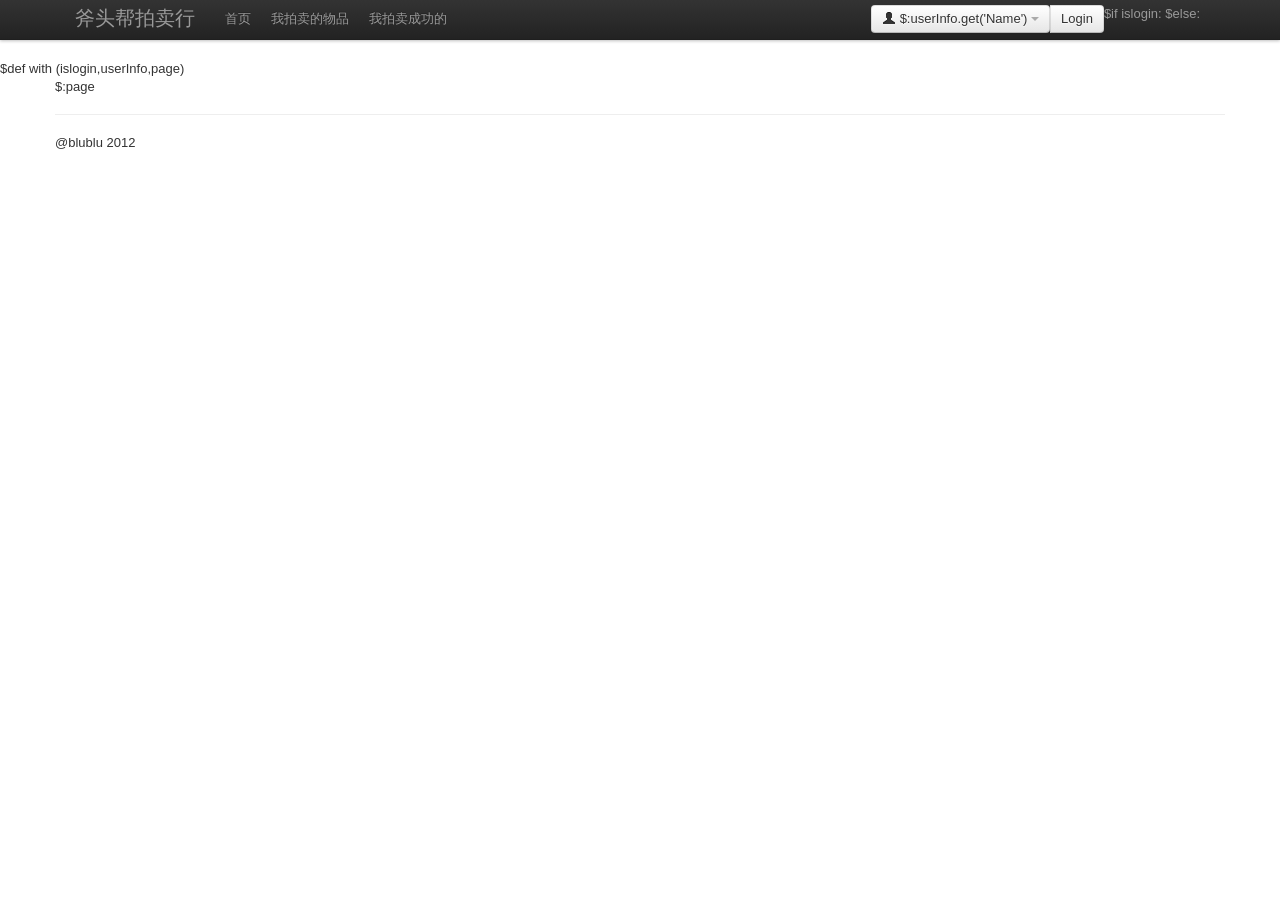
<file: templates/base.html>
$def with (islogin,userInfo,page)
<!DOCTYPE html>
<html lang="en">
  <head>
    <meta charset="utf-8">
    <title>斧头帮拍卖行</title>
    <meta name="viewport" content="width=device-width, initial-scale=1.0">
    <meta name="description" content="">
    <meta name="author" content="">

    <!-- Le styles -->
    <link href="/static/css/foutoubangpaimai.css" rel="stylesheet">
    <style type="text/css">
      body {
        padding-top: 60px;
        padding-bottom: 40px;
      }
      .sidebar-nav {
        padding: 9px 0;
      }
    </style>

    <!-- Le HTML5 shim, for IE6-8 support of HTML5 elements -->
    <!--[if lt IE 9]>
      <script src="http://html5shim.googlecode.com/svn/trunk/html5.js"></script>
    <![endif]-->

    <!-- Le fav and touch icons -->
    <link rel="shortcut icon" href="../assets/ico/favicon.ico">
    <script src="/static/js/lazyload.js"></script>
    <script>
	LazyLoad.js(["/static/js/jquery-1.7.2.min.js","/static/js/foutoubangpaimai.uncompressed.js"],function(){});
    </script>
    
  </head>
  <body>
	<div class="navbar navbar-fixed-top">
		<div class="navbar-inner">
			<div class="container">
				<div class="container-fluid">
					<a class="brand" href="#">斧头帮拍卖行</a>
					<div class="btn-group pull-right">
						$if islogin:
							<a href="#" data-toggle="dropdown" class="btn dropdown-toggle">
								<i class="icon-user"></i>
									$:userInfo.get('Name')
								<span class="caret"></span>
							</a>
							<div class="dropdown-menu">
								<li><a href="/account/sale">我拍卖的物品</a></li>
								<li><a href="/account/sale">我拍卖的物品</a></li>
								<li class="divider"></li>
								<li><a href="/logout">退出</a></li>
							</div>
						$else:
							<a href="#" class="mylogin btn" data toggle="modal">Login</a>
						
					</div>
					<div class="nav-collapse">
						<ul class="nav">
							<li>
								<a href="/" >首页</a>
							</li>
							<li>
								<a href="/account/sale">我拍卖的物品</a>
							</li>
							<li>
								<a href="/account/buy">我拍卖成功的</a>
							</li>
						</ul>
					</div>
				</div>
			</div>
		</div>
	</div>
	<div class="container">
		$:page
	</div>


	<div class="container">
		<hr/>
		<footer>
			<p>@blublu 2012</p>
		</footer>
	</div>


	<div class="modal hide" id="myModal">
		<div class="modal-header">
			<button type="button" class="close" data-dismiss="modal">×</button>
			<h3>用户登陆(ums用户)</h3>
		</div>
		<div class="modal-body">
			<form class="well" id="login_form">
				<label>用户名:</label>
				<input type="text" name="username" class="span3" placeholder="请输入UMS用户名">
				<label>密  码:</label>
				<input type="password" name="password" class="span3" placeholder="请输入UMS密码">
			</form>
		</div>
		<div class="modal-footer">
			<a href="#" class="btn" data-dismiss="modal">取消</a>
			<a href="#" class="btn btn-primary" id="login_submit">登陆</a>
		</div>
	</div>
	<script>
	LazyLoad.js(["/static/js/jquery-1.7.2.min.js","/static/js/foutoubangpaimai.uncompressed.js"],function(){
		$$('.dropdown-toggle').dropdown();
		$$('.mylogin').click(function(){
			$$("#myModal").modal();
		});
		$$(document).ready(function(){
			$$("ul.nav li a").each(function(){
				var l_pathname = location.pathname;
				var the_href = $$(this).attr("href");
				if(l_pathname==the_href){
					$$(this).parents("li:first").addClass("active");
					return false;
				}else if(the_href.length>1 && l_pathname.indexOf(the_href)==0){
					$$(this).parents("li:first").addClass("active");
					return false;
				}
			});
			$$("#login_submit").click(function(){
				$$.ajax({
					type:"POST",
					url:"/login",
					dataType:"json",
					data:$$("#login_form").serialize() ,
					success:function(obj){
						if(obj.rsCode>=0){
							location.reload();
						}else{
							alert(obj.Msg);
						}
					},
					error:function(obj){
						alert("服务器出错!");
					}
				});
			});
			if(typeof tostats != "undefined"){
				$$(tostats).each(function(key,val){
					val();
				});
			}

		});
	});
	</script>

	
  </body>
</html>
</file>
<file: static/css/foutoubangpaimai.css>
.clearfix{*zoom:1;}.clearfix:before,.clearfix:after{display:table;content:"";}
.clearfix:after{clear:both;}
.hide-text{font:0/0 a;color:transparent;text-shadow:none;background-color:transparent;border:0;}
.input-block-level{display:block;width:100%;min-height:28px;-webkit-box-sizing:border-box;-moz-box-sizing:border-box;-ms-box-sizing:border-box;box-sizing:border-box;}
article,aside,details,figcaption,figure,footer,header,hgroup,nav,section{display:block;}
audio,canvas,video{display:inline-block;*display:inline;*zoom:1;}
audio:not([controls]){display:none;}
html{font-size:100%;-webkit-text-size-adjust:100%;-ms-text-size-adjust:100%;}
a:focus{outline:thin dotted #333;outline:5px auto -webkit-focus-ring-color;outline-offset:-2px;}
a:hover,a:active{outline:0;}
sub,sup{position:relative;font-size:75%;line-height:0;vertical-align:baseline;}
sup{top:-0.5em;}
sub{bottom:-0.25em;}
img{max-width:100%;vertical-align:middle;border:0;-ms-interpolation-mode:bicubic;}
#map_canvas img{max-width:none;}
button,input,select,textarea{margin:0;font-size:100%;vertical-align:middle;}
button,input{*overflow:visible;line-height:normal;}
button::-moz-focus-inner,input::-moz-focus-inner{padding:0;border:0;}
button,input[type="button"],input[type="reset"],input[type="submit"]{cursor:pointer;-webkit-appearance:button;}
input[type="search"]{-webkit-box-sizing:content-box;-moz-box-sizing:content-box;box-sizing:content-box;-webkit-appearance:textfield;}
input[type="search"]::-webkit-search-decoration,input[type="search"]::-webkit-search-cancel-button{-webkit-appearance:none;}
textarea{overflow:auto;vertical-align:top;}
body{margin:0;font-family:"Helvetica Neue",Helvetica,Arial,sans-serif;font-size:13px;line-height:18px;color:#333333;background-color:#ffffff;}
a{color:#0088cc;text-decoration:none;}
a:hover{color:#005580;text-decoration:underline;}
.row{margin-left:-20px;*zoom:1;}.row:before,.row:after{display:table;content:"";}
.row:after{clear:both;}
[class*="span"]{float:left;margin-left:20px;}
.container,.navbar-fixed-top .container,.navbar-fixed-bottom .container{width:940px;}
.span12{width:940px;}
.span11{width:860px;}
.span10{width:780px;}
.span9{width:700px;}
.span8{width:620px;}
.span7{width:540px;}
.span6{width:460px;}
.span5{width:380px;}
.span4{width:300px;}
.span3{width:220px;}
.span2{width:140px;}
.span1{width:60px;}
.offset12{margin-left:980px;}
.offset11{margin-left:900px;}
.offset10{margin-left:820px;}
.offset9{margin-left:740px;}
.offset8{margin-left:660px;}
.offset7{margin-left:580px;}
.offset6{margin-left:500px;}
.offset5{margin-left:420px;}
.offset4{margin-left:340px;}
.offset3{margin-left:260px;}
.offset2{margin-left:180px;}
.offset1{margin-left:100px;}
.row-fluid{width:100%;*zoom:1;}.row-fluid:before,.row-fluid:after{display:table;content:"";}
.row-fluid:after{clear:both;}
.row-fluid [class*="span"]{display:block;width:100%;min-height:28px;-webkit-box-sizing:border-box;-moz-box-sizing:border-box;-ms-box-sizing:border-box;box-sizing:border-box;float:left;margin-left:2.127659574%;*margin-left:2.0744680846382977%;}
.row-fluid [class*="span"]:first-child{margin-left:0;}
.row-fluid .span12{width:99.99999998999999%;*width:99.94680850063828%;}
.row-fluid .span11{width:91.489361693%;*width:91.4361702036383%;}
.row-fluid .span10{width:82.97872339599999%;*width:82.92553190663828%;}
.row-fluid .span9{width:74.468085099%;*width:74.4148936096383%;}
.row-fluid .span8{width:65.95744680199999%;*width:65.90425531263828%;}
.row-fluid .span7{width:57.446808505%;*width:57.3936170156383%;}
.row-fluid .span6{width:48.93617020799999%;*width:48.88297871863829%;}
.row-fluid .span5{width:40.425531911%;*width:40.3723404216383%;}
.row-fluid .span4{width:31.914893614%;*width:31.8617021246383%;}
.row-fluid .span3{width:23.404255317%;*width:23.3510638276383%;}
.row-fluid .span2{width:14.89361702%;*width:14.8404255306383%;}
.row-fluid .span1{width:6.382978723%;*width:6.329787233638298%;}
.container{margin-right:auto;margin-left:auto;*zoom:1;}.container:before,.container:after{display:table;content:"";}
.container:after{clear:both;}
.container-fluid{padding-right:20px;padding-left:20px;*zoom:1;}.container-fluid:before,.container-fluid:after{display:table;content:"";}
.container-fluid:after{clear:both;}
p{margin:0 0 9px;}p small{font-size:11px;color:#999999;}
.lead{margin-bottom:18px;font-size:20px;font-weight:200;line-height:27px;}
h1,h2,h3,h4,h5,h6{margin:0;font-family:inherit;font-weight:bold;color:inherit;text-rendering:optimizelegibility;}h1 small,h2 small,h3 small,h4 small,h5 small,h6 small{font-weight:normal;color:#999999;}
h1{font-size:30px;line-height:36px;}h1 small{font-size:18px;}
h2{font-size:24px;line-height:36px;}h2 small{font-size:18px;}
h3{font-size:18px;line-height:27px;}h3 small{font-size:14px;}
h4,h5,h6{line-height:18px;}
h4{font-size:14px;}h4 small{font-size:12px;}
h5{font-size:12px;}
h6{font-size:11px;color:#999999;text-transform:uppercase;}
.page-header{padding-bottom:17px;margin:18px 0;border-bottom:1px solid #eeeeee;}
.page-header h1{line-height:1;}
ul,ol{padding:0;margin:0 0 9px 25px;}
ul ul,ul ol,ol ol,ol ul{margin-bottom:0;}
ul{list-style:disc;}
ol{list-style:decimal;}
li{line-height:18px;}
ul.unstyled,ol.unstyled{margin-left:0;list-style:none;}
dl{margin-bottom:18px;}
dt,dd{line-height:18px;}
dt{font-weight:bold;line-height:17px;}
dd{margin-left:9px;}
.dl-horizontal dt{float:left;width:120px;clear:left;text-align:right;overflow:hidden;text-overflow:ellipsis;white-space:nowrap;}
.dl-horizontal dd{margin-left:130px;}
hr{margin:18px 0;border:0;border-top:1px solid #eeeeee;border-bottom:1px solid #ffffff;}
strong{font-weight:bold;}
em{font-style:italic;}
.muted{color:#999999;}
abbr[title]{cursor:help;border-bottom:1px dotted #999999;}
abbr.initialism{font-size:90%;text-transform:uppercase;}
blockquote{padding:0 0 0 15px;margin:0 0 18px;border-left:5px solid #eeeeee;}blockquote p{margin-bottom:0;font-size:16px;font-weight:300;line-height:22.5px;}
blockquote small{display:block;line-height:18px;color:#999999;}blockquote small:before{content:'\2014 \00A0';}
blockquote.pull-right{float:right;padding-right:15px;padding-left:0;border-right:5px solid #eeeeee;border-left:0;}blockquote.pull-right p,blockquote.pull-right small{text-align:right;}
q:before,q:after,blockquote:before,blockquote:after{content:"";}
address{display:block;margin-bottom:18px;font-style:normal;line-height:18px;}
small{font-size:100%;}
cite{font-style:normal;}
code,pre{padding:0 3px 2px;font-family:Menlo,Monaco,Consolas,"Courier New",monospace;font-size:12px;color:#333333;-webkit-border-radius:3px;-moz-border-radius:3px;border-radius:3px;}
code{padding:2px 4px;color:#d14;background-color:#f7f7f9;border:1px solid #e1e1e8;}
pre{display:block;padding:8.5px;margin:0 0 9px;font-size:12.025px;line-height:18px;word-break:break-all;word-wrap:break-word;white-space:pre;white-space:pre-wrap;background-color:#f5f5f5;border:1px solid #ccc;border:1px solid rgba(0, 0, 0, 0.15);-webkit-border-radius:4px;-moz-border-radius:4px;border-radius:4px;}pre.prettyprint{margin-bottom:18px;}
pre code{padding:0;color:inherit;background-color:transparent;border:0;}
.pre-scrollable{max-height:340px;overflow-y:scroll;}
.label,.badge{font-size:10.998px;font-weight:bold;line-height:14px;color:#ffffff;vertical-align:baseline;white-space:nowrap;text-shadow:0 -1px 0 rgba(0, 0, 0, 0.25);background-color:#999999;}
.label{padding:1px 4px 2px;-webkit-border-radius:3px;-moz-border-radius:3px;border-radius:3px;}
.badge{padding:1px 9px 2px;-webkit-border-radius:9px;-moz-border-radius:9px;border-radius:9px;}
a.label:hover,a.badge:hover{color:#ffffff;text-decoration:none;cursor:pointer;}
.label-important,.badge-important{background-color:#b94a48;}
.label-important[href],.badge-important[href]{background-color:#953b39;}
.label-warning,.badge-warning{background-color:#f89406;}
.label-warning[href],.badge-warning[href]{background-color:#c67605;}
.label-success,.badge-success{background-color:#468847;}
.label-success[href],.badge-success[href]{background-color:#356635;}
.label-info,.badge-info{background-color:#3a87ad;}
.label-info[href],.badge-info[href]{background-color:#2d6987;}
.label-inverse,.badge-inverse{background-color:#333333;}
.label-inverse[href],.badge-inverse[href]{background-color:#1a1a1a;}
table{max-width:100%;background-color:transparent;border-collapse:collapse;border-spacing:0;}
.table{width:100%;margin-bottom:18px;}.table th,.table td{padding:8px;line-height:18px;text-align:left;vertical-align:top;border-top:1px solid #dddddd;}
.table th{font-weight:bold;}
.table thead th{vertical-align:bottom;}
.table caption+thead tr:first-child th,.table caption+thead tr:first-child td,.table colgroup+thead tr:first-child th,.table colgroup+thead tr:first-child td,.table thead:first-child tr:first-child th,.table thead:first-child tr:first-child td{border-top:0;}
.table tbody+tbody{border-top:2px solid #dddddd;}
.table-condensed th,.table-condensed td{padding:4px 5px;}
.table-bordered{border:1px solid #dddddd;border-collapse:separate;*border-collapse:collapsed;border-left:0;-webkit-border-radius:4px;-moz-border-radius:4px;border-radius:4px;}.table-bordered th,.table-bordered td{border-left:1px solid #dddddd;}
.table-bordered caption+thead tr:first-child th,.table-bordered caption+tbody tr:first-child th,.table-bordered caption+tbody tr:first-child td,.table-bordered colgroup+thead tr:first-child th,.table-bordered colgroup+tbody tr:first-child th,.table-bordered colgroup+tbody tr:first-child td,.table-bordered thead:first-child tr:first-child th,.table-bordered tbody:first-child tr:first-child th,.table-bordered tbody:first-child tr:first-child td{border-top:0;}
.table-bordered thead:first-child tr:first-child th:first-child,.table-bordered tbody:first-child tr:first-child td:first-child{-webkit-border-top-left-radius:4px;border-top-left-radius:4px;-moz-border-radius-topleft:4px;}
.table-bordered thead:first-child tr:first-child th:last-child,.table-bordered tbody:first-child tr:first-child td:last-child{-webkit-border-top-right-radius:4px;border-top-right-radius:4px;-moz-border-radius-topright:4px;}
.table-bordered thead:last-child tr:last-child th:first-child,.table-bordered tbody:last-child tr:last-child td:first-child{-webkit-border-radius:0 0 0 4px;-moz-border-radius:0 0 0 4px;border-radius:0 0 0 4px;-webkit-border-bottom-left-radius:4px;border-bottom-left-radius:4px;-moz-border-radius-bottomleft:4px;}
.table-bordered thead:last-child tr:last-child th:last-child,.table-bordered tbody:last-child tr:last-child td:last-child{-webkit-border-bottom-right-radius:4px;border-bottom-right-radius:4px;-moz-border-radius-bottomright:4px;}
.table-striped tbody tr:nth-child(odd) td,.table-striped tbody tr:nth-child(odd) th{background-color:#f9f9f9;}
.table tbody tr:hover td,.table tbody tr:hover th{background-color:#f5f5f5;}
table .span1{float:none;width:44px;margin-left:0;}
table .span2{float:none;width:124px;margin-left:0;}
table .span3{float:none;width:204px;margin-left:0;}
table .span4{float:none;width:284px;margin-left:0;}
table .span5{float:none;width:364px;margin-left:0;}
table .span6{float:none;width:444px;margin-left:0;}
table .span7{float:none;width:524px;margin-left:0;}
table .span8{float:none;width:604px;margin-left:0;}
table .span9{float:none;width:684px;margin-left:0;}
table .span10{float:none;width:764px;margin-left:0;}
table .span11{float:none;width:844px;margin-left:0;}
table .span12{float:none;width:924px;margin-left:0;}
table .span13{float:none;width:1004px;margin-left:0;}
table .span14{float:none;width:1084px;margin-left:0;}
table .span15{float:none;width:1164px;margin-left:0;}
table .span16{float:none;width:1244px;margin-left:0;}
table .span17{float:none;width:1324px;margin-left:0;}
table .span18{float:none;width:1404px;margin-left:0;}
table .span19{float:none;width:1484px;margin-left:0;}
table .span20{float:none;width:1564px;margin-left:0;}
table .span21{float:none;width:1644px;margin-left:0;}
table .span22{float:none;width:1724px;margin-left:0;}
table .span23{float:none;width:1804px;margin-left:0;}
table .span24{float:none;width:1884px;margin-left:0;}
form{margin:0 0 18px;}
fieldset{padding:0;margin:0;border:0;}
legend{display:block;width:100%;padding:0;margin-bottom:27px;font-size:19.5px;line-height:36px;color:#333333;border:0;border-bottom:1px solid #e5e5e5;}legend small{font-size:13.5px;color:#999999;}
label,input,button,select,textarea{font-size:13px;font-weight:normal;line-height:18px;}
input,button,select,textarea{font-family:"Helvetica Neue",Helvetica,Arial,sans-serif;}
label{display:block;margin-bottom:5px;}
select,textarea,input[type="text"],input[type="password"],input[type="datetime"],input[type="datetime-local"],input[type="date"],input[type="month"],input[type="time"],input[type="week"],input[type="number"],input[type="email"],input[type="url"],input[type="search"],input[type="tel"],input[type="color"],.uneditable-input{display:inline-block;height:18px;padding:4px;margin-bottom:9px;font-size:13px;line-height:18px;color:#555555;}
input,textarea{width:210px;}
textarea{height:auto;}
textarea,input[type="text"],input[type="password"],input[type="datetime"],input[type="datetime-local"],input[type="date"],input[type="month"],input[type="time"],input[type="week"],input[type="number"],input[type="email"],input[type="url"],input[type="search"],input[type="tel"],input[type="color"],.uneditable-input{background-color:#ffffff;border:1px solid #cccccc;-webkit-border-radius:3px;-moz-border-radius:3px;border-radius:3px;-webkit-box-shadow:inset 0 1px 1px rgba(0, 0, 0, 0.075);-moz-box-shadow:inset 0 1px 1px rgba(0, 0, 0, 0.075);box-shadow:inset 0 1px 1px rgba(0, 0, 0, 0.075);-webkit-transition:border linear 0.2s,box-shadow linear 0.2s;-moz-transition:border linear 0.2s,box-shadow linear 0.2s;-ms-transition:border linear 0.2s,box-shadow linear 0.2s;-o-transition:border linear 0.2s,box-shadow linear 0.2s;transition:border linear 0.2s,box-shadow linear 0.2s;}textarea:focus,input[type="text"]:focus,input[type="password"]:focus,input[type="datetime"]:focus,input[type="datetime-local"]:focus,input[type="date"]:focus,input[type="month"]:focus,input[type="time"]:focus,input[type="week"]:focus,input[type="number"]:focus,input[type="email"]:focus,input[type="url"]:focus,input[type="search"]:focus,input[type="tel"]:focus,input[type="color"]:focus,.uneditable-input:focus{border-color:rgba(82, 168, 236, 0.8);outline:0;outline:thin dotted \9;-webkit-box-shadow:inset 0 1px 1px rgba(0,0,0,.075), 0 0 8px rgba(82,168,236,.6);-moz-box-shadow:inset 0 1px 1px rgba(0,0,0,.075), 0 0 8px rgba(82,168,236,.6);box-shadow:inset 0 1px 1px rgba(0,0,0,.075), 0 0 8px rgba(82,168,236,.6);}
input[type="radio"],input[type="checkbox"]{margin:3px 0;*margin-top:0;line-height:normal;cursor:pointer;}
input[type="submit"],input[type="reset"],input[type="button"],input[type="radio"],input[type="checkbox"]{width:auto;}
.uneditable-textarea{width:auto;height:auto;}
select,input[type="file"]{height:28px;*margin-top:4px;line-height:28px;}
select{width:220px;border:1px solid #bbb;}
select[multiple],select[size]{height:auto;}
select:focus,input[type="file"]:focus,input[type="radio"]:focus,input[type="checkbox"]:focus{outline:thin dotted #333;outline:5px auto -webkit-focus-ring-color;outline-offset:-2px;}
.radio,.checkbox{min-height:18px;padding-left:18px;}
.radio input[type="radio"],.checkbox input[type="checkbox"]{float:left;margin-left:-18px;}
.controls>.radio:first-child,.controls>.checkbox:first-child{padding-top:5px;}
.radio.inline,.checkbox.inline{display:inline-block;padding-top:5px;margin-bottom:0;vertical-align:middle;}
.radio.inline+.radio.inline,.checkbox.inline+.checkbox.inline{margin-left:10px;}
.input-mini{width:60px;}
.input-small{width:90px;}
.input-medium{width:150px;}
.input-large{width:210px;}
.input-xlarge{width:270px;}
.input-xxlarge{width:530px;}
input[class*="span"],select[class*="span"],textarea[class*="span"],.uneditable-input[class*="span"],.row-fluid input[class*="span"],.row-fluid select[class*="span"],.row-fluid textarea[class*="span"],.row-fluid .uneditable-input[class*="span"]{float:none;margin-left:0;}
.input-append input[class*="span"],.input-append .uneditable-input[class*="span"],.input-prepend input[class*="span"],.input-prepend .uneditable-input[class*="span"],.row-fluid .input-prepend [class*="span"],.row-fluid .input-append [class*="span"]{display:inline-block;}
input,textarea,.uneditable-input{margin-left:0;}
input.span12, textarea.span12, .uneditable-input.span12{width:930px;}
input.span11, textarea.span11, .uneditable-input.span11{width:850px;}
input.span10, textarea.span10, .uneditable-input.span10{width:770px;}
input.span9, textarea.span9, .uneditable-input.span9{width:690px;}
input.span8, textarea.span8, .uneditable-input.span8{width:610px;}
input.span7, textarea.span7, .uneditable-input.span7{width:530px;}
input.span6, textarea.span6, .uneditable-input.span6{width:450px;}
input.span5, textarea.span5, .uneditable-input.span5{width:370px;}
input.span4, textarea.span4, .uneditable-input.span4{width:290px;}
input.span3, textarea.span3, .uneditable-input.span3{width:210px;}
input.span2, textarea.span2, .uneditable-input.span2{width:130px;}
input.span1, textarea.span1, .uneditable-input.span1{width:50px;}
input[disabled],select[disabled],textarea[disabled],input[readonly],select[readonly],textarea[readonly]{cursor:not-allowed;background-color:#eeeeee;border-color:#ddd;}
input[type="radio"][disabled],input[type="checkbox"][disabled],input[type="radio"][readonly],input[type="checkbox"][readonly]{background-color:transparent;}
.control-group.warning>label,.control-group.warning .help-block,.control-group.warning .help-inline{color:#c09853;}
.control-group.warning .checkbox,.control-group.warning .radio,.control-group.warning input,.control-group.warning select,.control-group.warning textarea{color:#c09853;border-color:#c09853;}.control-group.warning .checkbox:focus,.control-group.warning .radio:focus,.control-group.warning input:focus,.control-group.warning select:focus,.control-group.warning textarea:focus{border-color:#a47e3c;-webkit-box-shadow:0 0 6px #dbc59e;-moz-box-shadow:0 0 6px #dbc59e;box-shadow:0 0 6px #dbc59e;}
.control-group.warning .input-prepend .add-on,.control-group.warning .input-append .add-on{color:#c09853;background-color:#fcf8e3;border-color:#c09853;}
.control-group.error>label,.control-group.error .help-block,.control-group.error .help-inline{color:#b94a48;}
.control-group.error .checkbox,.control-group.error .radio,.control-group.error input,.control-group.error select,.control-group.error textarea{color:#b94a48;border-color:#b94a48;}.control-group.error .checkbox:focus,.control-group.error .radio:focus,.control-group.error input:focus,.control-group.error select:focus,.control-group.error textarea:focus{border-color:#953b39;-webkit-box-shadow:0 0 6px #d59392;-moz-box-shadow:0 0 6px #d59392;box-shadow:0 0 6px #d59392;}
.control-group.error .input-prepend .add-on,.control-group.error .input-append .add-on{color:#b94a48;background-color:#f2dede;border-color:#b94a48;}
.control-group.success>label,.control-group.success .help-block,.control-group.success .help-inline{color:#468847;}
.control-group.success .checkbox,.control-group.success .radio,.control-group.success input,.control-group.success select,.control-group.success textarea{color:#468847;border-color:#468847;}.control-group.success .checkbox:focus,.control-group.success .radio:focus,.control-group.success input:focus,.control-group.success select:focus,.control-group.success textarea:focus{border-color:#356635;-webkit-box-shadow:0 0 6px #7aba7b;-moz-box-shadow:0 0 6px #7aba7b;box-shadow:0 0 6px #7aba7b;}
.control-group.success .input-prepend .add-on,.control-group.success .input-append .add-on{color:#468847;background-color:#dff0d8;border-color:#468847;}
input:focus:required:invalid,textarea:focus:required:invalid,select:focus:required:invalid{color:#b94a48;border-color:#ee5f5b;}input:focus:required:invalid:focus,textarea:focus:required:invalid:focus,select:focus:required:invalid:focus{border-color:#e9322d;-webkit-box-shadow:0 0 6px #f8b9b7;-moz-box-shadow:0 0 6px #f8b9b7;box-shadow:0 0 6px #f8b9b7;}
.form-actions{padding:17px 20px 18px;margin-top:18px;margin-bottom:18px;background-color:#f5f5f5;border-top:1px solid #e5e5e5;*zoom:1;}.form-actions:before,.form-actions:after{display:table;content:"";}
.form-actions:after{clear:both;}
.uneditable-input{overflow:hidden;white-space:nowrap;cursor:not-allowed;background-color:#ffffff;border-color:#eee;-webkit-box-shadow:inset 0 1px 2px rgba(0, 0, 0, 0.025);-moz-box-shadow:inset 0 1px 2px rgba(0, 0, 0, 0.025);box-shadow:inset 0 1px 2px rgba(0, 0, 0, 0.025);}
:-moz-placeholder{color:#999999;}
:-ms-input-placeholder{color:#999999;}
::-webkit-input-placeholder{color:#999999;}
.help-block,.help-inline{color:#555555;}
.help-block{display:block;margin-bottom:9px;}
.help-inline{display:inline-block;*display:inline;*zoom:1;vertical-align:middle;padding-left:5px;}
.input-prepend,.input-append{margin-bottom:5px;}.input-prepend input,.input-append input,.input-prepend select,.input-append select,.input-prepend .uneditable-input,.input-append .uneditable-input{position:relative;margin-bottom:0;*margin-left:0;vertical-align:middle;-webkit-border-radius:0 3px 3px 0;-moz-border-radius:0 3px 3px 0;border-radius:0 3px 3px 0;}.input-prepend input:focus,.input-append input:focus,.input-prepend select:focus,.input-append select:focus,.input-prepend .uneditable-input:focus,.input-append .uneditable-input:focus{z-index:2;}
.input-prepend .uneditable-input,.input-append .uneditable-input{border-left-color:#ccc;}
.input-prepend .add-on,.input-append .add-on{display:inline-block;width:auto;height:18px;min-width:16px;padding:4px 5px;font-weight:normal;line-height:18px;text-align:center;text-shadow:0 1px 0 #ffffff;vertical-align:middle;background-color:#eeeeee;border:1px solid #ccc;}
.input-prepend .add-on,.input-append .add-on,.input-prepend .btn,.input-append .btn{margin-left:-1px;-webkit-border-radius:0;-moz-border-radius:0;border-radius:0;}
.input-prepend .active,.input-append .active{background-color:#a9dba9;border-color:#46a546;}
.input-prepend .add-on,.input-prepend .btn{margin-right:-1px;}
.input-prepend .add-on:first-child,.input-prepend .btn:first-child{-webkit-border-radius:3px 0 0 3px;-moz-border-radius:3px 0 0 3px;border-radius:3px 0 0 3px;}
.input-append input,.input-append select,.input-append .uneditable-input{-webkit-border-radius:3px 0 0 3px;-moz-border-radius:3px 0 0 3px;border-radius:3px 0 0 3px;}
.input-append .uneditable-input{border-right-color:#ccc;border-left-color:#eee;}
.input-append .add-on:last-child,.input-append .btn:last-child{-webkit-border-radius:0 3px 3px 0;-moz-border-radius:0 3px 3px 0;border-radius:0 3px 3px 0;}
.input-prepend.input-append input,.input-prepend.input-append select,.input-prepend.input-append .uneditable-input{-webkit-border-radius:0;-moz-border-radius:0;border-radius:0;}
.input-prepend.input-append .add-on:first-child,.input-prepend.input-append .btn:first-child{margin-right:-1px;-webkit-border-radius:3px 0 0 3px;-moz-border-radius:3px 0 0 3px;border-radius:3px 0 0 3px;}
.input-prepend.input-append .add-on:last-child,.input-prepend.input-append .btn:last-child{margin-left:-1px;-webkit-border-radius:0 3px 3px 0;-moz-border-radius:0 3px 3px 0;border-radius:0 3px 3px 0;}
.search-query{padding-right:14px;padding-right:4px \9;padding-left:14px;padding-left:4px \9;margin-bottom:0;-webkit-border-radius:14px;-moz-border-radius:14px;border-radius:14px;}
.form-search input,.form-inline input,.form-horizontal input,.form-search textarea,.form-inline textarea,.form-horizontal textarea,.form-search select,.form-inline select,.form-horizontal select,.form-search .help-inline,.form-inline .help-inline,.form-horizontal .help-inline,.form-search .uneditable-input,.form-inline .uneditable-input,.form-horizontal .uneditable-input,.form-search .input-prepend,.form-inline .input-prepend,.form-horizontal .input-prepend,.form-search .input-append,.form-inline .input-append,.form-horizontal .input-append{display:inline-block;*display:inline;*zoom:1;margin-bottom:0;}
.form-search .hide,.form-inline .hide,.form-horizontal .hide{display:none;}
.form-search label,.form-inline label{display:inline-block;}
.form-search .input-append,.form-inline .input-append,.form-search .input-prepend,.form-inline .input-prepend{margin-bottom:0;}
.form-search .radio,.form-search .checkbox,.form-inline .radio,.form-inline .checkbox{padding-left:0;margin-bottom:0;vertical-align:middle;}
.form-search .radio input[type="radio"],.form-search .checkbox input[type="checkbox"],.form-inline .radio input[type="radio"],.form-inline .checkbox input[type="checkbox"]{float:left;margin-right:3px;margin-left:0;}
.control-group{margin-bottom:9px;}
legend+.control-group{margin-top:18px;-webkit-margin-top-collapse:separate;}
.form-horizontal .control-group{margin-bottom:18px;*zoom:1;}.form-horizontal .control-group:before,.form-horizontal .control-group:after{display:table;content:"";}
.form-horizontal .control-group:after{clear:both;}
.form-horizontal .control-label{float:left;width:140px;padding-top:5px;text-align:right;}
.form-horizontal .controls{*display:inline-block;*padding-left:20px;margin-left:160px;*margin-left:0;}.form-horizontal .controls:first-child{*padding-left:160px;}
.form-horizontal .help-block{margin-top:9px;margin-bottom:0;}
.form-horizontal .form-actions{padding-left:160px;}
.btn{display:inline-block;*display:inline;*zoom:1;padding:4px 10px 4px;margin-bottom:0;font-size:13px;line-height:18px;*line-height:20px;color:#333333;text-align:center;text-shadow:0 1px 1px rgba(255, 255, 255, 0.75);vertical-align:middle;cursor:pointer;background-color:#f5f5f5;background-image:-moz-linear-gradient(top, #ffffff, #e6e6e6);background-image:-ms-linear-gradient(top, #ffffff, #e6e6e6);background-image:-webkit-gradient(linear, 0 0, 0 100%, from(#ffffff), to(#e6e6e6));background-image:-webkit-linear-gradient(top, #ffffff, #e6e6e6);background-image:-o-linear-gradient(top, #ffffff, #e6e6e6);background-image:linear-gradient(top, #ffffff, #e6e6e6);background-repeat:repeat-x;filter:progid:DXImageTransform.Microsoft.gradient(startColorstr='#ffffff', endColorstr='#e6e6e6', GradientType=0);border-color:#e6e6e6 #e6e6e6 #bfbfbf;border-color:rgba(0, 0, 0, 0.1) rgba(0, 0, 0, 0.1) rgba(0, 0, 0, 0.25);*background-color:#e6e6e6;filter:progid:DXImageTransform.Microsoft.gradient(enabled = false);border:1px solid #cccccc;*border:0;border-bottom-color:#b3b3b3;-webkit-border-radius:4px;-moz-border-radius:4px;border-radius:4px;*margin-left:.3em;-webkit-box-shadow:inset 0 1px 0 rgba(255,255,255,.2), 0 1px 2px rgba(0,0,0,.05);-moz-box-shadow:inset 0 1px 0 rgba(255,255,255,.2), 0 1px 2px rgba(0,0,0,.05);box-shadow:inset 0 1px 0 rgba(255,255,255,.2), 0 1px 2px rgba(0,0,0,.05);}.btn:hover,.btn:active,.btn.active,.btn.disabled,.btn[disabled]{background-color:#e6e6e6;*background-color:#d9d9d9;}
.btn:active,.btn.active{background-color:#cccccc \9;}
.btn:first-child{*margin-left:0;}
.btn:hover{color:#333333;text-decoration:none;background-color:#e6e6e6;*background-color:#d9d9d9;background-position:0 -15px;-webkit-transition:background-position 0.1s linear;-moz-transition:background-position 0.1s linear;-ms-transition:background-position 0.1s linear;-o-transition:background-position 0.1s linear;transition:background-position 0.1s linear;}
.btn:focus{outline:thin dotted #333;outline:5px auto -webkit-focus-ring-color;outline-offset:-2px;}
.btn.active,.btn:active{background-color:#e6e6e6;background-color:#d9d9d9 \9;background-image:none;outline:0;-webkit-box-shadow:inset 0 2px 4px rgba(0,0,0,.15), 0 1px 2px rgba(0,0,0,.05);-moz-box-shadow:inset 0 2px 4px rgba(0,0,0,.15), 0 1px 2px rgba(0,0,0,.05);box-shadow:inset 0 2px 4px rgba(0,0,0,.15), 0 1px 2px rgba(0,0,0,.05);}
.btn.disabled,.btn[disabled]{cursor:default;background-color:#e6e6e6;background-image:none;opacity:0.65;filter:alpha(opacity=65);-webkit-box-shadow:none;-moz-box-shadow:none;box-shadow:none;}
.btn-large{padding:9px 14px;font-size:15px;line-height:normal;-webkit-border-radius:5px;-moz-border-radius:5px;border-radius:5px;}
.btn-large [class^="icon-"]{margin-top:1px;}
.btn-small{padding:5px 9px;font-size:11px;line-height:16px;}
.btn-small [class^="icon-"]{margin-top:-1px;}
.btn-mini{padding:2px 6px;font-size:11px;line-height:14px;}
.btn-primary,.btn-primary:hover,.btn-warning,.btn-warning:hover,.btn-danger,.btn-danger:hover,.btn-success,.btn-success:hover,.btn-info,.btn-info:hover,.btn-inverse,.btn-inverse:hover{color:#ffffff;text-shadow:0 -1px 0 rgba(0, 0, 0, 0.25);}
.btn-primary.active,.btn-warning.active,.btn-danger.active,.btn-success.active,.btn-info.active,.btn-inverse.active{color:rgba(255, 255, 255, 0.75);}
.btn{border-color:#ccc;border-color:rgba(0, 0, 0, 0.1) rgba(0, 0, 0, 0.1) rgba(0, 0, 0, 0.25);}
.btn-primary{background-color:#0074cc;background-image:-moz-linear-gradient(top, #0088cc, #0055cc);background-image:-ms-linear-gradient(top, #0088cc, #0055cc);background-image:-webkit-gradient(linear, 0 0, 0 100%, from(#0088cc), to(#0055cc));background-image:-webkit-linear-gradient(top, #0088cc, #0055cc);background-image:-o-linear-gradient(top, #0088cc, #0055cc);background-image:linear-gradient(top, #0088cc, #0055cc);background-repeat:repeat-x;filter:progid:DXImageTransform.Microsoft.gradient(startColorstr='#0088cc', endColorstr='#0055cc', GradientType=0);border-color:#0055cc #0055cc #003580;border-color:rgba(0, 0, 0, 0.1) rgba(0, 0, 0, 0.1) rgba(0, 0, 0, 0.25);*background-color:#0055cc;filter:progid:DXImageTransform.Microsoft.gradient(enabled = false);}.btn-primary:hover,.btn-primary:active,.btn-primary.active,.btn-primary.disabled,.btn-primary[disabled]{background-color:#0055cc;*background-color:#004ab3;}
.btn-primary:active,.btn-primary.active{background-color:#004099 \9;}
.btn-warning{background-color:#faa732;background-image:-moz-linear-gradient(top, #fbb450, #f89406);background-image:-ms-linear-gradient(top, #fbb450, #f89406);background-image:-webkit-gradient(linear, 0 0, 0 100%, from(#fbb450), to(#f89406));background-image:-webkit-linear-gradient(top, #fbb450, #f89406);background-image:-o-linear-gradient(top, #fbb450, #f89406);background-image:linear-gradient(top, #fbb450, #f89406);background-repeat:repeat-x;filter:progid:DXImageTransform.Microsoft.gradient(startColorstr='#fbb450', endColorstr='#f89406', GradientType=0);border-color:#f89406 #f89406 #ad6704;border-color:rgba(0, 0, 0, 0.1) rgba(0, 0, 0, 0.1) rgba(0, 0, 0, 0.25);*background-color:#f89406;filter:progid:DXImageTransform.Microsoft.gradient(enabled = false);}.btn-warning:hover,.btn-warning:active,.btn-warning.active,.btn-warning.disabled,.btn-warning[disabled]{background-color:#f89406;*background-color:#df8505;}
.btn-warning:active,.btn-warning.active{background-color:#c67605 \9;}
.btn-danger{background-color:#da4f49;background-image:-moz-linear-gradient(top, #ee5f5b, #bd362f);background-image:-ms-linear-gradient(top, #ee5f5b, #bd362f);background-image:-webkit-gradient(linear, 0 0, 0 100%, from(#ee5f5b), to(#bd362f));background-image:-webkit-linear-gradient(top, #ee5f5b, #bd362f);background-image:-o-linear-gradient(top, #ee5f5b, #bd362f);background-image:linear-gradient(top, #ee5f5b, #bd362f);background-repeat:repeat-x;filter:progid:DXImageTransform.Microsoft.gradient(startColorstr='#ee5f5b', endColorstr='#bd362f', GradientType=0);border-color:#bd362f #bd362f #802420;border-color:rgba(0, 0, 0, 0.1) rgba(0, 0, 0, 0.1) rgba(0, 0, 0, 0.25);*background-color:#bd362f;filter:progid:DXImageTransform.Microsoft.gradient(enabled = false);}.btn-danger:hover,.btn-danger:active,.btn-danger.active,.btn-danger.disabled,.btn-danger[disabled]{background-color:#bd362f;*background-color:#a9302a;}
.btn-danger:active,.btn-danger.active{background-color:#942a25 \9;}
.btn-success{background-color:#5bb75b;background-image:-moz-linear-gradient(top, #62c462, #51a351);background-image:-ms-linear-gradient(top, #62c462, #51a351);background-image:-webkit-gradient(linear, 0 0, 0 100%, from(#62c462), to(#51a351));background-image:-webkit-linear-gradient(top, #62c462, #51a351);background-image:-o-linear-gradient(top, #62c462, #51a351);background-image:linear-gradient(top, #62c462, #51a351);background-repeat:repeat-x;filter:progid:DXImageTransform.Microsoft.gradient(startColorstr='#62c462', endColorstr='#51a351', GradientType=0);border-color:#51a351 #51a351 #387038;border-color:rgba(0, 0, 0, 0.1) rgba(0, 0, 0, 0.1) rgba(0, 0, 0, 0.25);*background-color:#51a351;filter:progid:DXImageTransform.Microsoft.gradient(enabled = false);}.btn-success:hover,.btn-success:active,.btn-success.active,.btn-success.disabled,.btn-success[disabled]{background-color:#51a351;*background-color:#499249;}
.btn-success:active,.btn-success.active{background-color:#408140 \9;}
.btn-info{background-color:#49afcd;background-image:-moz-linear-gradient(top, #5bc0de, #2f96b4);background-image:-ms-linear-gradient(top, #5bc0de, #2f96b4);background-image:-webkit-gradient(linear, 0 0, 0 100%, from(#5bc0de), to(#2f96b4));background-image:-webkit-linear-gradient(top, #5bc0de, #2f96b4);background-image:-o-linear-gradient(top, #5bc0de, #2f96b4);background-image:linear-gradient(top, #5bc0de, #2f96b4);background-repeat:repeat-x;filter:progid:DXImageTransform.Microsoft.gradient(startColorstr='#5bc0de', endColorstr='#2f96b4', GradientType=0);border-color:#2f96b4 #2f96b4 #1f6377;border-color:rgba(0, 0, 0, 0.1) rgba(0, 0, 0, 0.1) rgba(0, 0, 0, 0.25);*background-color:#2f96b4;filter:progid:DXImageTransform.Microsoft.gradient(enabled = false);}.btn-info:hover,.btn-info:active,.btn-info.active,.btn-info.disabled,.btn-info[disabled]{background-color:#2f96b4;*background-color:#2a85a0;}
.btn-info:active,.btn-info.active{background-color:#24748c \9;}
.btn-inverse{background-color:#414141;background-image:-moz-linear-gradient(top, #555555, #222222);background-image:-ms-linear-gradient(top, #555555, #222222);background-image:-webkit-gradient(linear, 0 0, 0 100%, from(#555555), to(#222222));background-image:-webkit-linear-gradient(top, #555555, #222222);background-image:-o-linear-gradient(top, #555555, #222222);background-image:linear-gradient(top, #555555, #222222);background-repeat:repeat-x;filter:progid:DXImageTransform.Microsoft.gradient(startColorstr='#555555', endColorstr='#222222', GradientType=0);border-color:#222222 #222222 #000000;border-color:rgba(0, 0, 0, 0.1) rgba(0, 0, 0, 0.1) rgba(0, 0, 0, 0.25);*background-color:#222222;filter:progid:DXImageTransform.Microsoft.gradient(enabled = false);}.btn-inverse:hover,.btn-inverse:active,.btn-inverse.active,.btn-inverse.disabled,.btn-inverse[disabled]{background-color:#222222;*background-color:#151515;}
.btn-inverse:active,.btn-inverse.active{background-color:#080808 \9;}
button.btn,input[type="submit"].btn{*padding-top:2px;*padding-bottom:2px;}button.btn::-moz-focus-inner,input[type="submit"].btn::-moz-focus-inner{padding:0;border:0;}
button.btn.btn-large,input[type="submit"].btn.btn-large{*padding-top:7px;*padding-bottom:7px;}
button.btn.btn-small,input[type="submit"].btn.btn-small{*padding-top:3px;*padding-bottom:3px;}
button.btn.btn-mini,input[type="submit"].btn.btn-mini{*padding-top:1px;*padding-bottom:1px;}
[class^="icon-"],[class*=" icon-"]{display:inline-block;width:14px;height:14px;*margin-right:.3em;line-height:14px;vertical-align:text-top;background-image:url("../img/glyphicons-halflings.png");background-position:14px 14px;background-repeat:no-repeat;}[class^="icon-"]:last-child,[class*=" icon-"]:last-child{*margin-left:0;}
.icon-white{background-image:url("../img/glyphicons-halflings-white.png");}
.icon-glass{background-position:0 0;}
.icon-music{background-position:-24px 0;}
.icon-search{background-position:-48px 0;}
.icon-envelope{background-position:-72px 0;}
.icon-heart{background-position:-96px 0;}
.icon-star{background-position:-120px 0;}
.icon-star-empty{background-position:-144px 0;}
.icon-user{background-position:-168px 0;}
.icon-film{background-position:-192px 0;}
.icon-th-large{background-position:-216px 0;}
.icon-th{background-position:-240px 0;}
.icon-th-list{background-position:-264px 0;}
.icon-ok{background-position:-288px 0;}
.icon-remove{background-position:-312px 0;}
.icon-zoom-in{background-position:-336px 0;}
.icon-zoom-out{background-position:-360px 0;}
.icon-off{background-position:-384px 0;}
.icon-signal{background-position:-408px 0;}
.icon-cog{background-position:-432px 0;}
.icon-trash{background-position:-456px 0;}
.icon-home{background-position:0 -24px;}
.icon-file{background-position:-24px -24px;}
.icon-time{background-position:-48px -24px;}
.icon-road{background-position:-72px -24px;}
.icon-download-alt{background-position:-96px -24px;}
.icon-download{background-position:-120px -24px;}
.icon-upload{background-position:-144px -24px;}
.icon-inbox{background-position:-168px -24px;}
.icon-play-circle{background-position:-192px -24px;}
.icon-repeat{background-position:-216px -24px;}
.icon-refresh{background-position:-240px -24px;}
.icon-list-alt{background-position:-264px -24px;}
.icon-lock{background-position:-287px -24px;}
.icon-flag{background-position:-312px -24px;}
.icon-headphones{background-position:-336px -24px;}
.icon-volume-off{background-position:-360px -24px;}
.icon-volume-down{background-position:-384px -24px;}
.icon-volume-up{background-position:-408px -24px;}
.icon-qrcode{background-position:-432px -24px;}
.icon-barcode{background-position:-456px -24px;}
.icon-tag{background-position:0 -48px;}
.icon-tags{background-position:-25px -48px;}
.icon-book{background-position:-48px -48px;}
.icon-bookmark{background-position:-72px -48px;}
.icon-print{background-position:-96px -48px;}
.icon-camera{background-position:-120px -48px;}
.icon-font{background-position:-144px -48px;}
.icon-bold{background-position:-167px -48px;}
.icon-italic{background-position:-192px -48px;}
.icon-text-height{background-position:-216px -48px;}
.icon-text-width{background-position:-240px -48px;}
.icon-align-left{background-position:-264px -48px;}
.icon-align-center{background-position:-288px -48px;}
.icon-align-right{background-position:-312px -48px;}
.icon-align-justify{background-position:-336px -48px;}
.icon-list{background-position:-360px -48px;}
.icon-indent-left{background-position:-384px -48px;}
.icon-indent-right{background-position:-408px -48px;}
.icon-facetime-video{background-position:-432px -48px;}
.icon-picture{background-position:-456px -48px;}
.icon-pencil{background-position:0 -72px;}
.icon-map-marker{background-position:-24px -72px;}
.icon-adjust{background-position:-48px -72px;}
.icon-tint{background-position:-72px -72px;}
.icon-edit{background-position:-96px -72px;}
.icon-share{background-position:-120px -72px;}
.icon-check{background-position:-144px -72px;}
.icon-move{background-position:-168px -72px;}
.icon-step-backward{background-position:-192px -72px;}
.icon-fast-backward{background-position:-216px -72px;}
.icon-backward{background-position:-240px -72px;}
.icon-play{background-position:-264px -72px;}
.icon-pause{background-position:-288px -72px;}
.icon-stop{background-position:-312px -72px;}
.icon-forward{background-position:-336px -72px;}
.icon-fast-forward{background-position:-360px -72px;}
.icon-step-forward{background-position:-384px -72px;}
.icon-eject{background-position:-408px -72px;}
.icon-chevron-left{background-position:-432px -72px;}
.icon-chevron-right{background-position:-456px -72px;}
.icon-plus-sign{background-position:0 -96px;}
.icon-minus-sign{background-position:-24px -96px;}
.icon-remove-sign{background-position:-48px -96px;}
.icon-ok-sign{background-position:-72px -96px;}
.icon-question-sign{background-position:-96px -96px;}
.icon-info-sign{background-position:-120px -96px;}
.icon-screenshot{background-position:-144px -96px;}
.icon-remove-circle{background-position:-168px -96px;}
.icon-ok-circle{background-position:-192px -96px;}
.icon-ban-circle{background-position:-216px -96px;}
.icon-arrow-left{background-position:-240px -96px;}
.icon-arrow-right{background-position:-264px -96px;}
.icon-arrow-up{background-position:-289px -96px;}
.icon-arrow-down{background-position:-312px -96px;}
.icon-share-alt{background-position:-336px -96px;}
.icon-resize-full{background-position:-360px -96px;}
.icon-resize-small{background-position:-384px -96px;}
.icon-plus{background-position:-408px -96px;}
.icon-minus{background-position:-433px -96px;}
.icon-asterisk{background-position:-456px -96px;}
.icon-exclamation-sign{background-position:0 -120px;}
.icon-gift{background-position:-24px -120px;}
.icon-leaf{background-position:-48px -120px;}
.icon-fire{background-position:-72px -120px;}
.icon-eye-open{background-position:-96px -120px;}
.icon-eye-close{background-position:-120px -120px;}
.icon-warning-sign{background-position:-144px -120px;}
.icon-plane{background-position:-168px -120px;}
.icon-calendar{background-position:-192px -120px;}
.icon-random{background-position:-216px -120px;}
.icon-comment{background-position:-240px -120px;}
.icon-magnet{background-position:-264px -120px;}
.icon-chevron-up{background-position:-288px -120px;}
.icon-chevron-down{background-position:-313px -119px;}
.icon-retweet{background-position:-336px -120px;}
.icon-shopping-cart{background-position:-360px -120px;}
.icon-folder-close{background-position:-384px -120px;}
.icon-folder-open{background-position:-408px -120px;}
.icon-resize-vertical{background-position:-432px -119px;}
.icon-resize-horizontal{background-position:-456px -118px;}
.icon-hdd{background-position:0 -144px;}
.icon-bullhorn{background-position:-24px -144px;}
.icon-bell{background-position:-48px -144px;}
.icon-certificate{background-position:-72px -144px;}
.icon-thumbs-up{background-position:-96px -144px;}
.icon-thumbs-down{background-position:-120px -144px;}
.icon-hand-right{background-position:-144px -144px;}
.icon-hand-left{background-position:-168px -144px;}
.icon-hand-up{background-position:-192px -144px;}
.icon-hand-down{background-position:-216px -144px;}
.icon-circle-arrow-right{background-position:-240px -144px;}
.icon-circle-arrow-left{background-position:-264px -144px;}
.icon-circle-arrow-up{background-position:-288px -144px;}
.icon-circle-arrow-down{background-position:-312px -144px;}
.icon-globe{background-position:-336px -144px;}
.icon-wrench{background-position:-360px -144px;}
.icon-tasks{background-position:-384px -144px;}
.icon-filter{background-position:-408px -144px;}
.icon-briefcase{background-position:-432px -144px;}
.icon-fullscreen{background-position:-456px -144px;}
.btn-group{position:relative;*zoom:1;*margin-left:.3em;}.btn-group:before,.btn-group:after{display:table;content:"";}
.btn-group:after{clear:both;}
.btn-group:first-child{*margin-left:0;}
.btn-group+.btn-group{margin-left:5px;}
.btn-toolbar{margin-top:9px;margin-bottom:9px;}.btn-toolbar .btn-group{display:inline-block;*display:inline;*zoom:1;}
.btn-group>.btn{position:relative;float:left;margin-left:-1px;-webkit-border-radius:0;-moz-border-radius:0;border-radius:0;}
.btn-group>.btn:first-child{margin-left:0;-webkit-border-top-left-radius:4px;-moz-border-radius-topleft:4px;border-top-left-radius:4px;-webkit-border-bottom-left-radius:4px;-moz-border-radius-bottomleft:4px;border-bottom-left-radius:4px;}
.btn-group>.btn:last-child,.btn-group>.dropdown-toggle{-webkit-border-top-right-radius:4px;-moz-border-radius-topright:4px;border-top-right-radius:4px;-webkit-border-bottom-right-radius:4px;-moz-border-radius-bottomright:4px;border-bottom-right-radius:4px;}
.btn-group>.btn.large:first-child{margin-left:0;-webkit-border-top-left-radius:6px;-moz-border-radius-topleft:6px;border-top-left-radius:6px;-webkit-border-bottom-left-radius:6px;-moz-border-radius-bottomleft:6px;border-bottom-left-radius:6px;}
.btn-group>.btn.large:last-child,.btn-group>.large.dropdown-toggle{-webkit-border-top-right-radius:6px;-moz-border-radius-topright:6px;border-top-right-radius:6px;-webkit-border-bottom-right-radius:6px;-moz-border-radius-bottomright:6px;border-bottom-right-radius:6px;}
.btn-group>.btn:hover,.btn-group>.btn:focus,.btn-group>.btn:active,.btn-group>.btn.active{z-index:2;}
.btn-group .dropdown-toggle:active,.btn-group.open .dropdown-toggle{outline:0;}
.btn-group>.dropdown-toggle{padding-left:8px;padding-right:8px;-webkit-box-shadow:inset 1px 0 0 rgba(255,255,255,.125), inset 0 1px 0 rgba(255,255,255,.2), 0 1px 2px rgba(0,0,0,.05);-moz-box-shadow:inset 1px 0 0 rgba(255,255,255,.125), inset 0 1px 0 rgba(255,255,255,.2), 0 1px 2px rgba(0,0,0,.05);box-shadow:inset 1px 0 0 rgba(255,255,255,.125), inset 0 1px 0 rgba(255,255,255,.2), 0 1px 2px rgba(0,0,0,.05);*padding-top:4px;*padding-bottom:4px;}
.btn-group>.btn-mini.dropdown-toggle{padding-left:5px;padding-right:5px;}
.btn-group>.btn-small.dropdown-toggle{*padding-top:4px;*padding-bottom:4px;}
.btn-group>.btn-large.dropdown-toggle{padding-left:12px;padding-right:12px;}
.btn-group.open .dropdown-toggle{background-image:none;-webkit-box-shadow:inset 0 2px 4px rgba(0,0,0,.15), 0 1px 2px rgba(0,0,0,.05);-moz-box-shadow:inset 0 2px 4px rgba(0,0,0,.15), 0 1px 2px rgba(0,0,0,.05);box-shadow:inset 0 2px 4px rgba(0,0,0,.15), 0 1px 2px rgba(0,0,0,.05);}
.btn-group.open .btn.dropdown-toggle{background-color:#e6e6e6;}
.btn-group.open .btn-primary.dropdown-toggle{background-color:#0055cc;}
.btn-group.open .btn-warning.dropdown-toggle{background-color:#f89406;}
.btn-group.open .btn-danger.dropdown-toggle{background-color:#bd362f;}
.btn-group.open .btn-success.dropdown-toggle{background-color:#51a351;}
.btn-group.open .btn-info.dropdown-toggle{background-color:#2f96b4;}
.btn-group.open .btn-inverse.dropdown-toggle{background-color:#222222;}
.btn .caret{margin-top:7px;margin-left:0;}
.btn:hover .caret,.open.btn-group .caret{opacity:1;filter:alpha(opacity=100);}
.btn-mini .caret{margin-top:5px;}
.btn-small .caret{margin-top:6px;}
.btn-large .caret{margin-top:6px;border-left-width:5px;border-right-width:5px;border-top-width:5px;}
.dropup .btn-large .caret{border-bottom:5px solid #000000;border-top:0;}
.btn-primary .caret,.btn-warning .caret,.btn-danger .caret,.btn-info .caret,.btn-success .caret,.btn-inverse .caret{border-top-color:#ffffff;border-bottom-color:#ffffff;opacity:0.75;filter:alpha(opacity=75);}
.nav{margin-left:0;margin-bottom:18px;list-style:none;}
.nav>li>a{display:block;}
.nav>li>a:hover{text-decoration:none;background-color:#eeeeee;}
.nav>.pull-right{float:right;}
.nav .nav-header{display:block;padding:3px 15px;font-size:11px;font-weight:bold;line-height:18px;color:#999999;text-shadow:0 1px 0 rgba(255, 255, 255, 0.5);text-transform:uppercase;}
.nav li+.nav-header{margin-top:9px;}
.nav-list{padding-left:15px;padding-right:15px;margin-bottom:0;}
.nav-list>li>a,.nav-list .nav-header{margin-left:-15px;margin-right:-15px;text-shadow:0 1px 0 rgba(255, 255, 255, 0.5);}
.nav-list>li>a{padding:3px 15px;}
.nav-list>.active>a,.nav-list>.active>a:hover{color:#ffffff;text-shadow:0 -1px 0 rgba(0, 0, 0, 0.2);background-color:#0088cc;}
.nav-list [class^="icon-"]{margin-right:2px;}
.nav-list .divider{*width:100%;height:1px;margin:8px 1px;*margin:-5px 0 5px;overflow:hidden;background-color:#e5e5e5;border-bottom:1px solid #ffffff;}
.nav-tabs,.nav-pills{*zoom:1;}.nav-tabs:before,.nav-pills:before,.nav-tabs:after,.nav-pills:after{display:table;content:"";}
.nav-tabs:after,.nav-pills:after{clear:both;}
.nav-tabs>li,.nav-pills>li{float:left;}
.nav-tabs>li>a,.nav-pills>li>a{padding-right:12px;padding-left:12px;margin-right:2px;line-height:14px;}
.nav-tabs{border-bottom:1px solid #ddd;}
.nav-tabs>li{margin-bottom:-1px;}
.nav-tabs>li>a{padding-top:8px;padding-bottom:8px;line-height:18px;border:1px solid transparent;-webkit-border-radius:4px 4px 0 0;-moz-border-radius:4px 4px 0 0;border-radius:4px 4px 0 0;}.nav-tabs>li>a:hover{border-color:#eeeeee #eeeeee #dddddd;}
.nav-tabs>.active>a,.nav-tabs>.active>a:hover{color:#555555;background-color:#ffffff;border:1px solid #ddd;border-bottom-color:transparent;cursor:default;}
.nav-pills>li>a{padding-top:8px;padding-bottom:8px;margin-top:2px;margin-bottom:2px;-webkit-border-radius:5px;-moz-border-radius:5px;border-radius:5px;}
.nav-pills>.active>a,.nav-pills>.active>a:hover{color:#ffffff;background-color:#0088cc;}
.nav-stacked>li{float:none;}
.nav-stacked>li>a{margin-right:0;}
.nav-tabs.nav-stacked{border-bottom:0;}
.nav-tabs.nav-stacked>li>a{border:1px solid #ddd;-webkit-border-radius:0;-moz-border-radius:0;border-radius:0;}
.nav-tabs.nav-stacked>li:first-child>a{-webkit-border-radius:4px 4px 0 0;-moz-border-radius:4px 4px 0 0;border-radius:4px 4px 0 0;}
.nav-tabs.nav-stacked>li:last-child>a{-webkit-border-radius:0 0 4px 4px;-moz-border-radius:0 0 4px 4px;border-radius:0 0 4px 4px;}
.nav-tabs.nav-stacked>li>a:hover{border-color:#ddd;z-index:2;}
.nav-pills.nav-stacked>li>a{margin-bottom:3px;}
.nav-pills.nav-stacked>li:last-child>a{margin-bottom:1px;}
.nav-tabs .dropdown-menu{-webkit-border-radius:0 0 5px 5px;-moz-border-radius:0 0 5px 5px;border-radius:0 0 5px 5px;}
.nav-pills .dropdown-menu{-webkit-border-radius:4px;-moz-border-radius:4px;border-radius:4px;}
.nav-tabs .dropdown-toggle .caret,.nav-pills .dropdown-toggle .caret{border-top-color:#0088cc;border-bottom-color:#0088cc;margin-top:6px;}
.nav-tabs .dropdown-toggle:hover .caret,.nav-pills .dropdown-toggle:hover .caret{border-top-color:#005580;border-bottom-color:#005580;}
.nav-tabs .active .dropdown-toggle .caret,.nav-pills .active .dropdown-toggle .caret{border-top-color:#333333;border-bottom-color:#333333;}
.nav>.dropdown.active>a:hover{color:#000000;cursor:pointer;}
.nav-tabs .open .dropdown-toggle,.nav-pills .open .dropdown-toggle,.nav>li.dropdown.open.active>a:hover{color:#ffffff;background-color:#999999;border-color:#999999;}
.nav li.dropdown.open .caret,.nav li.dropdown.open.active .caret,.nav li.dropdown.open a:hover .caret{border-top-color:#ffffff;border-bottom-color:#ffffff;opacity:1;filter:alpha(opacity=100);}
.tabs-stacked .open>a:hover{border-color:#999999;}
.tabbable{*zoom:1;}.tabbable:before,.tabbable:after{display:table;content:"";}
.tabbable:after{clear:both;}
.tab-content{overflow:auto;}
.tabs-below>.nav-tabs,.tabs-right>.nav-tabs,.tabs-left>.nav-tabs{border-bottom:0;}
.tab-content>.tab-pane,.pill-content>.pill-pane{display:none;}
.tab-content>.active,.pill-content>.active{display:block;}
.tabs-below>.nav-tabs{border-top:1px solid #ddd;}
.tabs-below>.nav-tabs>li{margin-top:-1px;margin-bottom:0;}
.tabs-below>.nav-tabs>li>a{-webkit-border-radius:0 0 4px 4px;-moz-border-radius:0 0 4px 4px;border-radius:0 0 4px 4px;}.tabs-below>.nav-tabs>li>a:hover{border-bottom-color:transparent;border-top-color:#ddd;}
.tabs-below>.nav-tabs>.active>a,.tabs-below>.nav-tabs>.active>a:hover{border-color:transparent #ddd #ddd #ddd;}
.tabs-left>.nav-tabs>li,.tabs-right>.nav-tabs>li{float:none;}
.tabs-left>.nav-tabs>li>a,.tabs-right>.nav-tabs>li>a{min-width:74px;margin-right:0;margin-bottom:3px;}
.tabs-left>.nav-tabs{float:left;margin-right:19px;border-right:1px solid #ddd;}
.tabs-left>.nav-tabs>li>a{margin-right:-1px;-webkit-border-radius:4px 0 0 4px;-moz-border-radius:4px 0 0 4px;border-radius:4px 0 0 4px;}
.tabs-left>.nav-tabs>li>a:hover{border-color:#eeeeee #dddddd #eeeeee #eeeeee;}
.tabs-left>.nav-tabs .active>a,.tabs-left>.nav-tabs .active>a:hover{border-color:#ddd transparent #ddd #ddd;*border-right-color:#ffffff;}
.tabs-right>.nav-tabs{float:right;margin-left:19px;border-left:1px solid #ddd;}
.tabs-right>.nav-tabs>li>a{margin-left:-1px;-webkit-border-radius:0 4px 4px 0;-moz-border-radius:0 4px 4px 0;border-radius:0 4px 4px 0;}
.tabs-right>.nav-tabs>li>a:hover{border-color:#eeeeee #eeeeee #eeeeee #dddddd;}
.tabs-right>.nav-tabs .active>a,.tabs-right>.nav-tabs .active>a:hover{border-color:#ddd #ddd #ddd transparent;*border-left-color:#ffffff;}
.navbar{*position:relative;*z-index:2;overflow:visible;margin-bottom:18px;}
.navbar-inner{min-height:40px;padding-left:20px;padding-right:20px;background-color:#2c2c2c;background-image:-moz-linear-gradient(top, #333333, #222222);background-image:-ms-linear-gradient(top, #333333, #222222);background-image:-webkit-gradient(linear, 0 0, 0 100%, from(#333333), to(#222222));background-image:-webkit-linear-gradient(top, #333333, #222222);background-image:-o-linear-gradient(top, #333333, #222222);background-image:linear-gradient(top, #333333, #222222);background-repeat:repeat-x;filter:progid:DXImageTransform.Microsoft.gradient(startColorstr='#333333', endColorstr='#222222', GradientType=0);-webkit-border-radius:4px;-moz-border-radius:4px;border-radius:4px;-webkit-box-shadow:0 1px 3px rgba(0,0,0,.25), inset 0 -1px 0 rgba(0,0,0,.1);-moz-box-shadow:0 1px 3px rgba(0,0,0,.25), inset 0 -1px 0 rgba(0,0,0,.1);box-shadow:0 1px 3px rgba(0,0,0,.25), inset 0 -1px 0 rgba(0,0,0,.1);}
.navbar .container{width:auto;}
.nav-collapse.collapse{height:auto;}
.navbar{color:#999999;}.navbar .brand:hover{text-decoration:none;}
.navbar .brand{float:left;display:block;padding:8px 20px 12px;margin-left:-20px;font-size:20px;font-weight:200;line-height:1;color:#999999;}
.navbar .navbar-text{margin-bottom:0;line-height:40px;}
.navbar .navbar-link{color:#999999;}.navbar .navbar-link:hover{color:#ffffff;}
.navbar .btn,.navbar .btn-group{margin-top:5px;}
.navbar .btn-group .btn{margin:0;}
.navbar-form{margin-bottom:0;*zoom:1;}.navbar-form:before,.navbar-form:after{display:table;content:"";}
.navbar-form:after{clear:both;}
.navbar-form input,.navbar-form select,.navbar-form .radio,.navbar-form .checkbox{margin-top:5px;}
.navbar-form input,.navbar-form select{display:inline-block;margin-bottom:0;}
.navbar-form input[type="image"],.navbar-form input[type="checkbox"],.navbar-form input[type="radio"]{margin-top:3px;}
.navbar-form .input-append,.navbar-form .input-prepend{margin-top:6px;white-space:nowrap;}.navbar-form .input-append input,.navbar-form .input-prepend input{margin-top:0;}
.navbar-search{position:relative;float:left;margin-top:6px;margin-bottom:0;}.navbar-search .search-query{padding:4px 9px;font-family:"Helvetica Neue",Helvetica,Arial,sans-serif;font-size:13px;font-weight:normal;line-height:1;color:#ffffff;background-color:#626262;border:1px solid #151515;-webkit-box-shadow:inset 0 1px 2px rgba(0,0,0,.1), 0 1px 0 rgba(255,255,255,.15);-moz-box-shadow:inset 0 1px 2px rgba(0,0,0,.1), 0 1px 0 rgba(255,255,255,.15);box-shadow:inset 0 1px 2px rgba(0,0,0,.1), 0 1px 0 rgba(255,255,255,.15);-webkit-transition:none;-moz-transition:none;-ms-transition:none;-o-transition:none;transition:none;}.navbar-search .search-query:-moz-placeholder{color:#cccccc;}
.navbar-search .search-query:-ms-input-placeholder{color:#cccccc;}
.navbar-search .search-query::-webkit-input-placeholder{color:#cccccc;}
.navbar-search .search-query:focus,.navbar-search .search-query.focused{padding:5px 10px;color:#333333;text-shadow:0 1px 0 #ffffff;background-color:#ffffff;border:0;-webkit-box-shadow:0 0 3px rgba(0, 0, 0, 0.15);-moz-box-shadow:0 0 3px rgba(0, 0, 0, 0.15);box-shadow:0 0 3px rgba(0, 0, 0, 0.15);outline:0;}
.navbar-fixed-top,.navbar-fixed-bottom{position:fixed;right:0;left:0;z-index:1030;margin-bottom:0;}
.navbar-fixed-top .navbar-inner,.navbar-fixed-bottom .navbar-inner{padding-left:0;padding-right:0;-webkit-border-radius:0;-moz-border-radius:0;border-radius:0;}
.navbar-fixed-top .container,.navbar-fixed-bottom .container{width:940px;}
.navbar-fixed-top{top:0;}
.navbar-fixed-bottom{bottom:0;}
.navbar .nav{position:relative;left:0;display:block;float:left;margin:0 10px 0 0;}
.navbar .nav.pull-right{float:right;}
.navbar .nav>li{display:block;float:left;}
.navbar .nav>li>a{float:none;padding:9px 10px 11px;line-height:19px;color:#999999;text-decoration:none;text-shadow:0 -1px 0 rgba(0, 0, 0, 0.25);}
.navbar .btn{display:inline-block;padding:4px 10px 4px;margin:5px 5px 6px;line-height:18px;}
.navbar .btn-group{margin:0;padding:5px 5px 6px;}
.navbar .nav>li>a:hover{background-color:transparent;color:#ffffff;text-decoration:none;}
.navbar .nav .active>a,.navbar .nav .active>a:hover{color:#ffffff;text-decoration:none;background-color:#222222;}
.navbar .divider-vertical{height:40px;width:1px;margin:0 9px;overflow:hidden;background-color:#222222;border-right:1px solid #333333;}
.navbar .nav.pull-right{margin-left:10px;margin-right:0;}
.navbar .btn-navbar{display:none;float:right;padding:7px 10px;margin-left:5px;margin-right:5px;background-color:#2c2c2c;background-image:-moz-linear-gradient(top, #333333, #222222);background-image:-ms-linear-gradient(top, #333333, #222222);background-image:-webkit-gradient(linear, 0 0, 0 100%, from(#333333), to(#222222));background-image:-webkit-linear-gradient(top, #333333, #222222);background-image:-o-linear-gradient(top, #333333, #222222);background-image:linear-gradient(top, #333333, #222222);background-repeat:repeat-x;filter:progid:DXImageTransform.Microsoft.gradient(startColorstr='#333333', endColorstr='#222222', GradientType=0);border-color:#222222 #222222 #000000;border-color:rgba(0, 0, 0, 0.1) rgba(0, 0, 0, 0.1) rgba(0, 0, 0, 0.25);*background-color:#222222;filter:progid:DXImageTransform.Microsoft.gradient(enabled = false);-webkit-box-shadow:inset 0 1px 0 rgba(255,255,255,.1), 0 1px 0 rgba(255,255,255,.075);-moz-box-shadow:inset 0 1px 0 rgba(255,255,255,.1), 0 1px 0 rgba(255,255,255,.075);box-shadow:inset 0 1px 0 rgba(255,255,255,.1), 0 1px 0 rgba(255,255,255,.075);}.navbar .btn-navbar:hover,.navbar .btn-navbar:active,.navbar .btn-navbar.active,.navbar .btn-navbar.disabled,.navbar .btn-navbar[disabled]{background-color:#222222;*background-color:#151515;}
.navbar .btn-navbar:active,.navbar .btn-navbar.active{background-color:#080808 \9;}
.navbar .btn-navbar .icon-bar{display:block;width:18px;height:2px;background-color:#f5f5f5;-webkit-border-radius:1px;-moz-border-radius:1px;border-radius:1px;-webkit-box-shadow:0 1px 0 rgba(0, 0, 0, 0.25);-moz-box-shadow:0 1px 0 rgba(0, 0, 0, 0.25);box-shadow:0 1px 0 rgba(0, 0, 0, 0.25);}
.btn-navbar .icon-bar+.icon-bar{margin-top:3px;}
.navbar .dropdown-menu:before{content:'';display:inline-block;border-left:7px solid transparent;border-right:7px solid transparent;border-bottom:7px solid #ccc;border-bottom-color:rgba(0, 0, 0, 0.2);position:absolute;top:-7px;left:9px;}
.navbar .dropdown-menu:after{content:'';display:inline-block;border-left:6px solid transparent;border-right:6px solid transparent;border-bottom:6px solid #ffffff;position:absolute;top:-6px;left:10px;}
.navbar-fixed-bottom .dropdown-menu:before{border-top:7px solid #ccc;border-top-color:rgba(0, 0, 0, 0.2);border-bottom:0;bottom:-7px;top:auto;}
.navbar-fixed-bottom .dropdown-menu:after{border-top:6px solid #ffffff;border-bottom:0;bottom:-6px;top:auto;}
.navbar .nav li.dropdown .dropdown-toggle .caret,.navbar .nav li.dropdown.open .caret{border-top-color:#ffffff;border-bottom-color:#ffffff;}
.navbar .nav li.dropdown.active .caret{opacity:1;filter:alpha(opacity=100);}
.navbar .nav li.dropdown.open>.dropdown-toggle,.navbar .nav li.dropdown.active>.dropdown-toggle,.navbar .nav li.dropdown.open.active>.dropdown-toggle{background-color:transparent;}
.navbar .nav li.dropdown.active>.dropdown-toggle:hover{color:#ffffff;}
.navbar .pull-right .dropdown-menu,.navbar .dropdown-menu.pull-right{left:auto;right:0;}.navbar .pull-right .dropdown-menu:before,.navbar .dropdown-menu.pull-right:before{left:auto;right:12px;}
.navbar .pull-right .dropdown-menu:after,.navbar .dropdown-menu.pull-right:after{left:auto;right:13px;}
.breadcrumb{padding:7px 14px;margin:0 0 18px;list-style:none;background-color:#fbfbfb;background-image:-moz-linear-gradient(top, #ffffff, #f5f5f5);background-image:-ms-linear-gradient(top, #ffffff, #f5f5f5);background-image:-webkit-gradient(linear, 0 0, 0 100%, from(#ffffff), to(#f5f5f5));background-image:-webkit-linear-gradient(top, #ffffff, #f5f5f5);background-image:-o-linear-gradient(top, #ffffff, #f5f5f5);background-image:linear-gradient(top, #ffffff, #f5f5f5);background-repeat:repeat-x;filter:progid:DXImageTransform.Microsoft.gradient(startColorstr='#ffffff', endColorstr='#f5f5f5', GradientType=0);border:1px solid #ddd;-webkit-border-radius:3px;-moz-border-radius:3px;border-radius:3px;-webkit-box-shadow:inset 0 1px 0 #ffffff;-moz-box-shadow:inset 0 1px 0 #ffffff;box-shadow:inset 0 1px 0 #ffffff;}.breadcrumb li{display:inline-block;*display:inline;*zoom:1;text-shadow:0 1px 0 #ffffff;}
.breadcrumb .divider{padding:0 5px;color:#999999;}
.breadcrumb .active a{color:#333333;}
.pagination{height:36px;margin:18px 0;}
.pagination ul{display:inline-block;*display:inline;*zoom:1;margin-left:0;margin-bottom:0;-webkit-border-radius:3px;-moz-border-radius:3px;border-radius:3px;-webkit-box-shadow:0 1px 2px rgba(0, 0, 0, 0.05);-moz-box-shadow:0 1px 2px rgba(0, 0, 0, 0.05);box-shadow:0 1px 2px rgba(0, 0, 0, 0.05);}
.pagination li{display:inline;}
.pagination a{float:left;padding:0 14px;line-height:34px;text-decoration:none;border:1px solid #ddd;border-left-width:0;}
.pagination a:hover,.pagination .active a{background-color:#f5f5f5;}
.pagination .active a{color:#999999;cursor:default;}
.pagination .disabled span,.pagination .disabled a,.pagination .disabled a:hover{color:#999999;background-color:transparent;cursor:default;}
.pagination li:first-child a{border-left-width:1px;-webkit-border-radius:3px 0 0 3px;-moz-border-radius:3px 0 0 3px;border-radius:3px 0 0 3px;}
.pagination li:last-child a{-webkit-border-radius:0 3px 3px 0;-moz-border-radius:0 3px 3px 0;border-radius:0 3px 3px 0;}
.pagination-centered{text-align:center;}
.pagination-right{text-align:right;}
.pager{margin-left:0;margin-bottom:18px;list-style:none;text-align:center;*zoom:1;}.pager:before,.pager:after{display:table;content:"";}
.pager:after{clear:both;}
.pager li{display:inline;}
.pager a{display:inline-block;padding:5px 14px;background-color:#fff;border:1px solid #ddd;-webkit-border-radius:15px;-moz-border-radius:15px;border-radius:15px;}
.pager a:hover{text-decoration:none;background-color:#f5f5f5;}
.pager .next a{float:right;}
.pager .previous a{float:left;}
.pager .disabled a,.pager .disabled a:hover{color:#999999;background-color:#fff;cursor:default;}
.thumbnails{margin-left:-20px;list-style:none;*zoom:1;}.thumbnails:before,.thumbnails:after{display:table;content:"";}
.thumbnails:after{clear:both;}
.row-fluid .thumbnails{margin-left:0;}
.thumbnails>li{float:left;margin-bottom:18px;margin-left:20px;}
.thumbnail{display:block;padding:4px;line-height:1;border:1px solid #ddd;-webkit-border-radius:4px;-moz-border-radius:4px;border-radius:4px;-webkit-box-shadow:0 1px 1px rgba(0, 0, 0, 0.075);-moz-box-shadow:0 1px 1px rgba(0, 0, 0, 0.075);box-shadow:0 1px 1px rgba(0, 0, 0, 0.075);}
a.thumbnail:hover{border-color:#0088cc;-webkit-box-shadow:0 1px 4px rgba(0, 105, 214, 0.25);-moz-box-shadow:0 1px 4px rgba(0, 105, 214, 0.25);box-shadow:0 1px 4px rgba(0, 105, 214, 0.25);}
.thumbnail>img{display:block;max-width:100%;margin-left:auto;margin-right:auto;}
.thumbnail .caption{padding:9px;}
.alert{padding:8px 35px 8px 14px;margin-bottom:18px;text-shadow:0 1px 0 rgba(255, 255, 255, 0.5);background-color:#fcf8e3;border:1px solid #fbeed5;-webkit-border-radius:4px;-moz-border-radius:4px;border-radius:4px;color:#c09853;}
.alert-heading{color:inherit;}
.alert .close{position:relative;top:-2px;right:-21px;line-height:18px;}
.alert-success{background-color:#dff0d8;border-color:#d6e9c6;color:#468847;}
.alert-danger,.alert-error{background-color:#f2dede;border-color:#eed3d7;color:#b94a48;}
.alert-info{background-color:#d9edf7;border-color:#bce8f1;color:#3a87ad;}
.alert-block{padding-top:14px;padding-bottom:14px;}
.alert-block>p,.alert-block>ul{margin-bottom:0;}
.alert-block p+p{margin-top:5px;}
@-webkit-keyframes progress-bar-stripes{from{background-position:40px 0;} to{background-position:0 0;}}@-moz-keyframes progress-bar-stripes{from{background-position:40px 0;} to{background-position:0 0;}}@-ms-keyframes progress-bar-stripes{from{background-position:40px 0;} to{background-position:0 0;}}@-o-keyframes progress-bar-stripes{from{background-position:0 0;} to{background-position:40px 0;}}@keyframes progress-bar-stripes{from{background-position:40px 0;} to{background-position:0 0;}}.progress{overflow:hidden;height:18px;margin-bottom:18px;background-color:#f7f7f7;background-image:-moz-linear-gradient(top, #f5f5f5, #f9f9f9);background-image:-ms-linear-gradient(top, #f5f5f5, #f9f9f9);background-image:-webkit-gradient(linear, 0 0, 0 100%, from(#f5f5f5), to(#f9f9f9));background-image:-webkit-linear-gradient(top, #f5f5f5, #f9f9f9);background-image:-o-linear-gradient(top, #f5f5f5, #f9f9f9);background-image:linear-gradient(top, #f5f5f5, #f9f9f9);background-repeat:repeat-x;filter:progid:DXImageTransform.Microsoft.gradient(startColorstr='#f5f5f5', endColorstr='#f9f9f9', GradientType=0);-webkit-box-shadow:inset 0 1px 2px rgba(0, 0, 0, 0.1);-moz-box-shadow:inset 0 1px 2px rgba(0, 0, 0, 0.1);box-shadow:inset 0 1px 2px rgba(0, 0, 0, 0.1);-webkit-border-radius:4px;-moz-border-radius:4px;border-radius:4px;}
.progress .bar{width:0%;height:18px;color:#ffffff;font-size:12px;text-align:center;text-shadow:0 -1px 0 rgba(0, 0, 0, 0.25);background-color:#0e90d2;background-image:-moz-linear-gradient(top, #149bdf, #0480be);background-image:-ms-linear-gradient(top, #149bdf, #0480be);background-image:-webkit-gradient(linear, 0 0, 0 100%, from(#149bdf), to(#0480be));background-image:-webkit-linear-gradient(top, #149bdf, #0480be);background-image:-o-linear-gradient(top, #149bdf, #0480be);background-image:linear-gradient(top, #149bdf, #0480be);background-repeat:repeat-x;filter:progid:DXImageTransform.Microsoft.gradient(startColorstr='#149bdf', endColorstr='#0480be', GradientType=0);-webkit-box-shadow:inset 0 -1px 0 rgba(0, 0, 0, 0.15);-moz-box-shadow:inset 0 -1px 0 rgba(0, 0, 0, 0.15);box-shadow:inset 0 -1px 0 rgba(0, 0, 0, 0.15);-webkit-box-sizing:border-box;-moz-box-sizing:border-box;-ms-box-sizing:border-box;box-sizing:border-box;-webkit-transition:width 0.6s ease;-moz-transition:width 0.6s ease;-ms-transition:width 0.6s ease;-o-transition:width 0.6s ease;transition:width 0.6s ease;}
.progress-striped .bar{background-color:#149bdf;background-image:-webkit-gradient(linear, 0 100%, 100% 0, color-stop(0.25, rgba(255, 255, 255, 0.15)), color-stop(0.25, transparent), color-stop(0.5, transparent), color-stop(0.5, rgba(255, 255, 255, 0.15)), color-stop(0.75, rgba(255, 255, 255, 0.15)), color-stop(0.75, transparent), to(transparent));background-image:-webkit-linear-gradient(-45deg, rgba(255, 255, 255, 0.15) 25%, transparent 25%, transparent 50%, rgba(255, 255, 255, 0.15) 50%, rgba(255, 255, 255, 0.15) 75%, transparent 75%, transparent);background-image:-moz-linear-gradient(-45deg, rgba(255, 255, 255, 0.15) 25%, transparent 25%, transparent 50%, rgba(255, 255, 255, 0.15) 50%, rgba(255, 255, 255, 0.15) 75%, transparent 75%, transparent);background-image:-ms-linear-gradient(-45deg, rgba(255, 255, 255, 0.15) 25%, transparent 25%, transparent 50%, rgba(255, 255, 255, 0.15) 50%, rgba(255, 255, 255, 0.15) 75%, transparent 75%, transparent);background-image:-o-linear-gradient(-45deg, rgba(255, 255, 255, 0.15) 25%, transparent 25%, transparent 50%, rgba(255, 255, 255, 0.15) 50%, rgba(255, 255, 255, 0.15) 75%, transparent 75%, transparent);background-image:linear-gradient(-45deg, rgba(255, 255, 255, 0.15) 25%, transparent 25%, transparent 50%, rgba(255, 255, 255, 0.15) 50%, rgba(255, 255, 255, 0.15) 75%, transparent 75%, transparent);-webkit-background-size:40px 40px;-moz-background-size:40px 40px;-o-background-size:40px 40px;background-size:40px 40px;}
.progress.active .bar{-webkit-animation:progress-bar-stripes 2s linear infinite;-moz-animation:progress-bar-stripes 2s linear infinite;-ms-animation:progress-bar-stripes 2s linear infinite;-o-animation:progress-bar-stripes 2s linear infinite;animation:progress-bar-stripes 2s linear infinite;}
.progress-danger .bar{background-color:#dd514c;background-image:-moz-linear-gradient(top, #ee5f5b, #c43c35);background-image:-ms-linear-gradient(top, #ee5f5b, #c43c35);background-image:-webkit-gradient(linear, 0 0, 0 100%, from(#ee5f5b), to(#c43c35));background-image:-webkit-linear-gradient(top, #ee5f5b, #c43c35);background-image:-o-linear-gradient(top, #ee5f5b, #c43c35);background-image:linear-gradient(top, #ee5f5b, #c43c35);background-repeat:repeat-x;filter:progid:DXImageTransform.Microsoft.gradient(startColorstr='#ee5f5b', endColorstr='#c43c35', GradientType=0);}
.progress-danger.progress-striped .bar{background-color:#ee5f5b;background-image:-webkit-gradient(linear, 0 100%, 100% 0, color-stop(0.25, rgba(255, 255, 255, 0.15)), color-stop(0.25, transparent), color-stop(0.5, transparent), color-stop(0.5, rgba(255, 255, 255, 0.15)), color-stop(0.75, rgba(255, 255, 255, 0.15)), color-stop(0.75, transparent), to(transparent));background-image:-webkit-linear-gradient(-45deg, rgba(255, 255, 255, 0.15) 25%, transparent 25%, transparent 50%, rgba(255, 255, 255, 0.15) 50%, rgba(255, 255, 255, 0.15) 75%, transparent 75%, transparent);background-image:-moz-linear-gradient(-45deg, rgba(255, 255, 255, 0.15) 25%, transparent 25%, transparent 50%, rgba(255, 255, 255, 0.15) 50%, rgba(255, 255, 255, 0.15) 75%, transparent 75%, transparent);background-image:-ms-linear-gradient(-45deg, rgba(255, 255, 255, 0.15) 25%, transparent 25%, transparent 50%, rgba(255, 255, 255, 0.15) 50%, rgba(255, 255, 255, 0.15) 75%, transparent 75%, transparent);background-image:-o-linear-gradient(-45deg, rgba(255, 255, 255, 0.15) 25%, transparent 25%, transparent 50%, rgba(255, 255, 255, 0.15) 50%, rgba(255, 255, 255, 0.15) 75%, transparent 75%, transparent);background-image:linear-gradient(-45deg, rgba(255, 255, 255, 0.15) 25%, transparent 25%, transparent 50%, rgba(255, 255, 255, 0.15) 50%, rgba(255, 255, 255, 0.15) 75%, transparent 75%, transparent);}
.progress-success .bar{background-color:#5eb95e;background-image:-moz-linear-gradient(top, #62c462, #57a957);background-image:-ms-linear-gradient(top, #62c462, #57a957);background-image:-webkit-gradient(linear, 0 0, 0 100%, from(#62c462), to(#57a957));background-image:-webkit-linear-gradient(top, #62c462, #57a957);background-image:-o-linear-gradient(top, #62c462, #57a957);background-image:linear-gradient(top, #62c462, #57a957);background-repeat:repeat-x;filter:progid:DXImageTransform.Microsoft.gradient(startColorstr='#62c462', endColorstr='#57a957', GradientType=0);}
.progress-success.progress-striped .bar{background-color:#62c462;background-image:-webkit-gradient(linear, 0 100%, 100% 0, color-stop(0.25, rgba(255, 255, 255, 0.15)), color-stop(0.25, transparent), color-stop(0.5, transparent), color-stop(0.5, rgba(255, 255, 255, 0.15)), color-stop(0.75, rgba(255, 255, 255, 0.15)), color-stop(0.75, transparent), to(transparent));background-image:-webkit-linear-gradient(-45deg, rgba(255, 255, 255, 0.15) 25%, transparent 25%, transparent 50%, rgba(255, 255, 255, 0.15) 50%, rgba(255, 255, 255, 0.15) 75%, transparent 75%, transparent);background-image:-moz-linear-gradient(-45deg, rgba(255, 255, 255, 0.15) 25%, transparent 25%, transparent 50%, rgba(255, 255, 255, 0.15) 50%, rgba(255, 255, 255, 0.15) 75%, transparent 75%, transparent);background-image:-ms-linear-gradient(-45deg, rgba(255, 255, 255, 0.15) 25%, transparent 25%, transparent 50%, rgba(255, 255, 255, 0.15) 50%, rgba(255, 255, 255, 0.15) 75%, transparent 75%, transparent);background-image:-o-linear-gradient(-45deg, rgba(255, 255, 255, 0.15) 25%, transparent 25%, transparent 50%, rgba(255, 255, 255, 0.15) 50%, rgba(255, 255, 255, 0.15) 75%, transparent 75%, transparent);background-image:linear-gradient(-45deg, rgba(255, 255, 255, 0.15) 25%, transparent 25%, transparent 50%, rgba(255, 255, 255, 0.15) 50%, rgba(255, 255, 255, 0.15) 75%, transparent 75%, transparent);}
.progress-info .bar{background-color:#4bb1cf;background-image:-moz-linear-gradient(top, #5bc0de, #339bb9);background-image:-ms-linear-gradient(top, #5bc0de, #339bb9);background-image:-webkit-gradient(linear, 0 0, 0 100%, from(#5bc0de), to(#339bb9));background-image:-webkit-linear-gradient(top, #5bc0de, #339bb9);background-image:-o-linear-gradient(top, #5bc0de, #339bb9);background-image:linear-gradient(top, #5bc0de, #339bb9);background-repeat:repeat-x;filter:progid:DXImageTransform.Microsoft.gradient(startColorstr='#5bc0de', endColorstr='#339bb9', GradientType=0);}
.progress-info.progress-striped .bar{background-color:#5bc0de;background-image:-webkit-gradient(linear, 0 100%, 100% 0, color-stop(0.25, rgba(255, 255, 255, 0.15)), color-stop(0.25, transparent), color-stop(0.5, transparent), color-stop(0.5, rgba(255, 255, 255, 0.15)), color-stop(0.75, rgba(255, 255, 255, 0.15)), color-stop(0.75, transparent), to(transparent));background-image:-webkit-linear-gradient(-45deg, rgba(255, 255, 255, 0.15) 25%, transparent 25%, transparent 50%, rgba(255, 255, 255, 0.15) 50%, rgba(255, 255, 255, 0.15) 75%, transparent 75%, transparent);background-image:-moz-linear-gradient(-45deg, rgba(255, 255, 255, 0.15) 25%, transparent 25%, transparent 50%, rgba(255, 255, 255, 0.15) 50%, rgba(255, 255, 255, 0.15) 75%, transparent 75%, transparent);background-image:-ms-linear-gradient(-45deg, rgba(255, 255, 255, 0.15) 25%, transparent 25%, transparent 50%, rgba(255, 255, 255, 0.15) 50%, rgba(255, 255, 255, 0.15) 75%, transparent 75%, transparent);background-image:-o-linear-gradient(-45deg, rgba(255, 255, 255, 0.15) 25%, transparent 25%, transparent 50%, rgba(255, 255, 255, 0.15) 50%, rgba(255, 255, 255, 0.15) 75%, transparent 75%, transparent);background-image:linear-gradient(-45deg, rgba(255, 255, 255, 0.15) 25%, transparent 25%, transparent 50%, rgba(255, 255, 255, 0.15) 50%, rgba(255, 255, 255, 0.15) 75%, transparent 75%, transparent);}
.progress-warning .bar{background-color:#faa732;background-image:-moz-linear-gradient(top, #fbb450, #f89406);background-image:-ms-linear-gradient(top, #fbb450, #f89406);background-image:-webkit-gradient(linear, 0 0, 0 100%, from(#fbb450), to(#f89406));background-image:-webkit-linear-gradient(top, #fbb450, #f89406);background-image:-o-linear-gradient(top, #fbb450, #f89406);background-image:linear-gradient(top, #fbb450, #f89406);background-repeat:repeat-x;filter:progid:DXImageTransform.Microsoft.gradient(startColorstr='#fbb450', endColorstr='#f89406', GradientType=0);}
.progress-warning.progress-striped .bar{background-color:#fbb450;background-image:-webkit-gradient(linear, 0 100%, 100% 0, color-stop(0.25, rgba(255, 255, 255, 0.15)), color-stop(0.25, transparent), color-stop(0.5, transparent), color-stop(0.5, rgba(255, 255, 255, 0.15)), color-stop(0.75, rgba(255, 255, 255, 0.15)), color-stop(0.75, transparent), to(transparent));background-image:-webkit-linear-gradient(-45deg, rgba(255, 255, 255, 0.15) 25%, transparent 25%, transparent 50%, rgba(255, 255, 255, 0.15) 50%, rgba(255, 255, 255, 0.15) 75%, transparent 75%, transparent);background-image:-moz-linear-gradient(-45deg, rgba(255, 255, 255, 0.15) 25%, transparent 25%, transparent 50%, rgba(255, 255, 255, 0.15) 50%, rgba(255, 255, 255, 0.15) 75%, transparent 75%, transparent);background-image:-ms-linear-gradient(-45deg, rgba(255, 255, 255, 0.15) 25%, transparent 25%, transparent 50%, rgba(255, 255, 255, 0.15) 50%, rgba(255, 255, 255, 0.15) 75%, transparent 75%, transparent);background-image:-o-linear-gradient(-45deg, rgba(255, 255, 255, 0.15) 25%, transparent 25%, transparent 50%, rgba(255, 255, 255, 0.15) 50%, rgba(255, 255, 255, 0.15) 75%, transparent 75%, transparent);background-image:linear-gradient(-45deg, rgba(255, 255, 255, 0.15) 25%, transparent 25%, transparent 50%, rgba(255, 255, 255, 0.15) 50%, rgba(255, 255, 255, 0.15) 75%, transparent 75%, transparent);}
.hero-unit{padding:60px;margin-bottom:30px;background-color:#eeeeee;-webkit-border-radius:6px;-moz-border-radius:6px;border-radius:6px;}.hero-unit h1{margin-bottom:0;font-size:60px;line-height:1;color:inherit;letter-spacing:-1px;}
.hero-unit p{font-size:18px;font-weight:200;line-height:27px;color:inherit;}
.tooltip{position:absolute;z-index:1020;display:block;visibility:visible;padding:5px;font-size:11px;opacity:0;filter:alpha(opacity=0);}.tooltip.in{opacity:0.8;filter:alpha(opacity=80);}
.tooltip.top{margin-top:-2px;}
.tooltip.right{margin-left:2px;}
.tooltip.bottom{margin-top:2px;}
.tooltip.left{margin-left:-2px;}
.tooltip.top .tooltip-arrow{bottom:0;left:50%;margin-left:-5px;border-left:5px solid transparent;border-right:5px solid transparent;border-top:5px solid #000000;}
.tooltip.left .tooltip-arrow{top:50%;right:0;margin-top:-5px;border-top:5px solid transparent;border-bottom:5px solid transparent;border-left:5px solid #000000;}
.tooltip.bottom .tooltip-arrow{top:0;left:50%;margin-left:-5px;border-left:5px solid transparent;border-right:5px solid transparent;border-bottom:5px solid #000000;}
.tooltip.right .tooltip-arrow{top:50%;left:0;margin-top:-5px;border-top:5px solid transparent;border-bottom:5px solid transparent;border-right:5px solid #000000;}
.tooltip-inner{max-width:200px;padding:3px 8px;color:#ffffff;text-align:center;text-decoration:none;background-color:#000000;-webkit-border-radius:4px;-moz-border-radius:4px;border-radius:4px;}
.tooltip-arrow{position:absolute;width:0;height:0;}
.popover{position:absolute;top:0;left:0;z-index:1010;display:none;padding:5px;}.popover.top{margin-top:-5px;}
.popover.right{margin-left:5px;}
.popover.bottom{margin-top:5px;}
.popover.left{margin-left:-5px;}
.popover.top .arrow{bottom:0;left:50%;margin-left:-5px;border-left:5px solid transparent;border-right:5px solid transparent;border-top:5px solid #000000;}
.popover.right .arrow{top:50%;left:0;margin-top:-5px;border-top:5px solid transparent;border-bottom:5px solid transparent;border-right:5px solid #000000;}
.popover.bottom .arrow{top:0;left:50%;margin-left:-5px;border-left:5px solid transparent;border-right:5px solid transparent;border-bottom:5px solid #000000;}
.popover.left .arrow{top:50%;right:0;margin-top:-5px;border-top:5px solid transparent;border-bottom:5px solid transparent;border-left:5px solid #000000;}
.popover .arrow{position:absolute;width:0;height:0;}
.popover-inner{padding:3px;width:280px;overflow:hidden;background:#000000;background:rgba(0, 0, 0, 0.8);-webkit-border-radius:6px;-moz-border-radius:6px;border-radius:6px;-webkit-box-shadow:0 3px 7px rgba(0, 0, 0, 0.3);-moz-box-shadow:0 3px 7px rgba(0, 0, 0, 0.3);box-shadow:0 3px 7px rgba(0, 0, 0, 0.3);}
.popover-title{padding:9px 15px;line-height:1;background-color:#f5f5f5;border-bottom:1px solid #eee;-webkit-border-radius:3px 3px 0 0;-moz-border-radius:3px 3px 0 0;border-radius:3px 3px 0 0;}
.popover-content{padding:14px;background-color:#ffffff;-webkit-border-radius:0 0 3px 3px;-moz-border-radius:0 0 3px 3px;border-radius:0 0 3px 3px;-webkit-background-clip:padding-box;-moz-background-clip:padding-box;background-clip:padding-box;}.popover-content p,.popover-content ul,.popover-content ol{margin-bottom:0;}
.modal-open .dropdown-menu{z-index:2050;}
.modal-open .dropdown.open{*z-index:2050;}
.modal-open .popover{z-index:2060;}
.modal-open .tooltip{z-index:2070;}
.modal-backdrop{position:fixed;top:0;right:0;bottom:0;left:0;z-index:1040;background-color:#000000;}.modal-backdrop.fade{opacity:0;}
.modal-backdrop,.modal-backdrop.fade.in{opacity:0.8;filter:alpha(opacity=80);}
.modal{position:fixed;top:50%;left:50%;z-index:1050;overflow:auto;width:560px;margin:-250px 0 0 -280px;background-color:#ffffff;border:1px solid #999;border:1px solid rgba(0, 0, 0, 0.3);*border:1px solid #999;-webkit-border-radius:6px;-moz-border-radius:6px;border-radius:6px;-webkit-box-shadow:0 3px 7px rgba(0, 0, 0, 0.3);-moz-box-shadow:0 3px 7px rgba(0, 0, 0, 0.3);box-shadow:0 3px 7px rgba(0, 0, 0, 0.3);-webkit-background-clip:padding-box;-moz-background-clip:padding-box;background-clip:padding-box;}.modal.fade{-webkit-transition:opacity .3s linear, top .3s ease-out;-moz-transition:opacity .3s linear, top .3s ease-out;-ms-transition:opacity .3s linear, top .3s ease-out;-o-transition:opacity .3s linear, top .3s ease-out;transition:opacity .3s linear, top .3s ease-out;top:-25%;}
.modal.fade.in{top:50%;}
.modal-header{padding:9px 15px;border-bottom:1px solid #eee;}.modal-header .close{margin-top:2px;}
.modal-body{overflow-y:auto;max-height:400px;padding:15px;}
.modal-form{margin-bottom:0;}
.modal-footer{padding:14px 15px 15px;margin-bottom:0;text-align:right;background-color:#f5f5f5;border-top:1px solid #ddd;-webkit-border-radius:0 0 6px 6px;-moz-border-radius:0 0 6px 6px;border-radius:0 0 6px 6px;-webkit-box-shadow:inset 0 1px 0 #ffffff;-moz-box-shadow:inset 0 1px 0 #ffffff;box-shadow:inset 0 1px 0 #ffffff;*zoom:1;}.modal-footer:before,.modal-footer:after{display:table;content:"";}
.modal-footer:after{clear:both;}
.modal-footer .btn+.btn{margin-left:5px;margin-bottom:0;}
.modal-footer .btn-group .btn+.btn{margin-left:-1px;}
.dropup,.dropdown{position:relative;}
.dropdown-toggle{*margin-bottom:-3px;}
.dropdown-toggle:active,.open .dropdown-toggle{outline:0;}
.caret{display:inline-block;width:0;height:0;vertical-align:top;border-top:4px solid #000000;border-right:4px solid transparent;border-left:4px solid transparent;content:"";opacity:0.3;filter:alpha(opacity=30);}
.dropdown .caret{margin-top:8px;margin-left:2px;}
.dropdown:hover .caret,.open .caret{opacity:1;filter:alpha(opacity=100);}
.dropdown-menu{position:absolute;top:100%;left:0;z-index:1000;display:none;float:left;min-width:160px;padding:4px 0;margin:1px 0 0;list-style:none;background-color:#ffffff;border:1px solid #ccc;border:1px solid rgba(0, 0, 0, 0.2);*border-right-width:2px;*border-bottom-width:2px;-webkit-border-radius:5px;-moz-border-radius:5px;border-radius:5px;-webkit-box-shadow:0 5px 10px rgba(0, 0, 0, 0.2);-moz-box-shadow:0 5px 10px rgba(0, 0, 0, 0.2);box-shadow:0 5px 10px rgba(0, 0, 0, 0.2);-webkit-background-clip:padding-box;-moz-background-clip:padding;background-clip:padding-box;}.dropdown-menu.pull-right{right:0;left:auto;}
.dropdown-menu .divider{*width:100%;height:1px;margin:8px 1px;*margin:-5px 0 5px;overflow:hidden;background-color:#e5e5e5;border-bottom:1px solid #ffffff;}
.dropdown-menu a{display:block;padding:3px 15px;clear:both;font-weight:normal;line-height:18px;color:#333333;white-space:nowrap;}
.dropdown-menu li>a:hover,.dropdown-menu .active>a,.dropdown-menu .active>a:hover{color:#ffffff;text-decoration:none;background-color:#0088cc;}
.open{*z-index:1000;}.open >.dropdown-menu{display:block;}
.pull-right>.dropdown-menu{right:0;left:auto;}
.dropup .caret,.navbar-fixed-bottom .dropdown .caret{border-top:0;border-bottom:4px solid #000000;content:"\2191";}
.dropup .dropdown-menu,.navbar-fixed-bottom .dropdown .dropdown-menu{top:auto;bottom:100%;margin-bottom:1px;}
.typeahead{margin-top:2px;-webkit-border-radius:4px;-moz-border-radius:4px;border-radius:4px;}
.accordion{margin-bottom:18px;}
.accordion-group{margin-bottom:2px;border:1px solid #e5e5e5;-webkit-border-radius:4px;-moz-border-radius:4px;border-radius:4px;}
.accordion-heading{border-bottom:0;}
.accordion-heading .accordion-toggle{display:block;padding:8px 15px;}
.accordion-toggle{cursor:pointer;}
.accordion-inner{padding:9px 15px;border-top:1px solid #e5e5e5;}
.carousel{position:relative;margin-bottom:18px;line-height:1;}
.carousel-inner{overflow:hidden;width:100%;position:relative;}
.carousel .item{display:none;position:relative;-webkit-transition:0.6s ease-in-out left;-moz-transition:0.6s ease-in-out left;-ms-transition:0.6s ease-in-out left;-o-transition:0.6s ease-in-out left;transition:0.6s ease-in-out left;}
.carousel .item>img{display:block;line-height:1;}
.carousel .active,.carousel .next,.carousel .prev{display:block;}
.carousel .active{left:0;}
.carousel .next,.carousel .prev{position:absolute;top:0;width:100%;}
.carousel .next{left:100%;}
.carousel .prev{left:-100%;}
.carousel .next.left,.carousel .prev.right{left:0;}
.carousel .active.left{left:-100%;}
.carousel .active.right{left:100%;}
.carousel-control{position:absolute;top:40%;left:15px;width:40px;height:40px;margin-top:-20px;font-size:60px;font-weight:100;line-height:30px;color:#ffffff;text-align:center;background:#222222;border:3px solid #ffffff;-webkit-border-radius:23px;-moz-border-radius:23px;border-radius:23px;opacity:0.5;filter:alpha(opacity=50);}.carousel-control.right{left:auto;right:15px;}
.carousel-control:hover{color:#ffffff;text-decoration:none;opacity:0.9;filter:alpha(opacity=90);}
.carousel-caption{position:absolute;left:0;right:0;bottom:0;padding:10px 15px 5px;background:#333333;background:rgba(0, 0, 0, 0.75);}
.carousel-caption h4,.carousel-caption p{color:#ffffff;}
.well{min-height:20px;padding:19px;margin-bottom:20px;background-color:#f5f5f5;border:1px solid #eee;border:1px solid rgba(0, 0, 0, 0.05);-webkit-border-radius:4px;-moz-border-radius:4px;border-radius:4px;-webkit-box-shadow:inset 0 1px 1px rgba(0, 0, 0, 0.05);-moz-box-shadow:inset 0 1px 1px rgba(0, 0, 0, 0.05);box-shadow:inset 0 1px 1px rgba(0, 0, 0, 0.05);}.well blockquote{border-color:#ddd;border-color:rgba(0, 0, 0, 0.15);}
.well-large{padding:24px;-webkit-border-radius:6px;-moz-border-radius:6px;border-radius:6px;}
.well-small{padding:9px;-webkit-border-radius:3px;-moz-border-radius:3px;border-radius:3px;}
.close{float:right;font-size:20px;font-weight:bold;line-height:18px;color:#000000;text-shadow:0 1px 0 #ffffff;opacity:0.2;filter:alpha(opacity=20);}.close:hover{color:#000000;text-decoration:none;cursor:pointer;opacity:0.4;filter:alpha(opacity=40);}
button.close{padding:0;cursor:pointer;background:transparent;border:0;-webkit-appearance:none;}
.pull-right{float:right;}
.pull-left{float:left;}
.hide{display:none;}
.show{display:block;}
.invisible{visibility:hidden;}
.fade{opacity:0;-webkit-transition:opacity 0.15s linear;-moz-transition:opacity 0.15s linear;-ms-transition:opacity 0.15s linear;-o-transition:opacity 0.15s linear;transition:opacity 0.15s linear;}.fade.in{opacity:1;}
.collapse{position:relative;height:0;overflow:hidden;-webkit-transition:height 0.35s ease;-moz-transition:height 0.35s ease;-ms-transition:height 0.35s ease;-o-transition:height 0.35s ease;transition:height 0.35s ease;}.collapse.in{height:auto;}
.hidden{display:none;visibility:hidden;}
.visible-phone{display:none !important;}
.visible-tablet{display:none !important;}
.hidden-desktop{display:none !important;}
@media (max-width:767px){.visible-phone{display:inherit !important;} .hidden-phone{display:none !important;} .hidden-desktop{display:inherit !important;} .visible-desktop{display:none !important;}}@media (min-width:768px) and (max-width:979px){.visible-tablet{display:inherit !important;} .hidden-tablet{display:none !important;} .hidden-desktop{display:inherit !important;} .visible-desktop{display:none !important ;}}@media (max-width:480px){.nav-collapse{-webkit-transform:translate3d(0, 0, 0);} .page-header h1 small{display:block;line-height:18px;} input[type="checkbox"],input[type="radio"]{border:1px solid #ccc;} .form-horizontal .control-group>label{float:none;width:auto;padding-top:0;text-align:left;} .form-horizontal .controls{margin-left:0;} .form-horizontal .control-list{padding-top:0;} .form-horizontal .form-actions{padding-left:10px;padding-right:10px;} .modal{position:absolute;top:10px;left:10px;right:10px;width:auto;margin:0;}.modal.fade.in{top:auto;} .modal-header .close{padding:10px;margin:-10px;} .carousel-caption{position:static;}}@media (max-width:767px){body{padding-left:20px;padding-right:20px;} .navbar-fixed-top,.navbar-fixed-bottom{margin-left:-20px;margin-right:-20px;} .container-fluid{padding:0;} .dl-horizontal dt{float:none;clear:none;width:auto;text-align:left;} .dl-horizontal dd{margin-left:0;} .container{width:auto;} .row-fluid{width:100%;} .row,.thumbnails{margin-left:0;} [class*="span"],.row-fluid [class*="span"]{float:none;display:block;width:auto;margin-left:0;} .input-large,.input-xlarge,.input-xxlarge,input[class*="span"],select[class*="span"],textarea[class*="span"],.uneditable-input{display:block;width:100%;min-height:28px;-webkit-box-sizing:border-box;-moz-box-sizing:border-box;-ms-box-sizing:border-box;box-sizing:border-box;} .input-prepend input,.input-append input,.input-prepend input[class*="span"],.input-append input[class*="span"]{display:inline-block;width:auto;}}@media (min-width:768px) and (max-width:979px){.row{margin-left:-20px;*zoom:1;}.row:before,.row:after{display:table;content:"";} .row:after{clear:both;} [class*="span"]{float:left;margin-left:20px;} .container,.navbar-fixed-top .container,.navbar-fixed-bottom .container{width:724px;} .span12{width:724px;} .span11{width:662px;} .span10{width:600px;} .span9{width:538px;} .span8{width:476px;} .span7{width:414px;} .span6{width:352px;} .span5{width:290px;} .span4{width:228px;} .span3{width:166px;} .span2{width:104px;} .span1{width:42px;} .offset12{margin-left:764px;} .offset11{margin-left:702px;} .offset10{margin-left:640px;} .offset9{margin-left:578px;} .offset8{margin-left:516px;} .offset7{margin-left:454px;} .offset6{margin-left:392px;} .offset5{margin-left:330px;} .offset4{margin-left:268px;} .offset3{margin-left:206px;} .offset2{margin-left:144px;} .offset1{margin-left:82px;} .row-fluid{width:100%;*zoom:1;}.row-fluid:before,.row-fluid:after{display:table;content:"";} .row-fluid:after{clear:both;} .row-fluid [class*="span"]{display:block;width:100%;min-height:28px;-webkit-box-sizing:border-box;-moz-box-sizing:border-box;-ms-box-sizing:border-box;box-sizing:border-box;float:left;margin-left:2.762430939%;*margin-left:2.709239449638298%;} .row-fluid [class*="span"]:first-child{margin-left:0;} .row-fluid .span12{width:99.999999993%;*width:99.9468085036383%;} .row-fluid .span11{width:91.436464082%;*width:91.38327259263829%;} .row-fluid .span10{width:82.87292817100001%;*width:82.8197366816383%;} .row-fluid .span9{width:74.30939226%;*width:74.25620077063829%;} .row-fluid .span8{width:65.74585634900001%;*width:65.6926648596383%;} .row-fluid .span7{width:57.182320438000005%;*width:57.129128948638304%;} .row-fluid .span6{width:48.618784527%;*width:48.5655930376383%;} .row-fluid .span5{width:40.055248616%;*width:40.0020571266383%;} .row-fluid .span4{width:31.491712705%;*width:31.4385212156383%;} .row-fluid .span3{width:22.928176794%;*width:22.874985304638297%;} .row-fluid .span2{width:14.364640883%;*width:14.311449393638298%;} .row-fluid .span1{width:5.801104972%;*width:5.747913482638298%;} input,textarea,.uneditable-input{margin-left:0;} input.span12, textarea.span12, .uneditable-input.span12{width:714px;} input.span11, textarea.span11, .uneditable-input.span11{width:652px;} input.span10, textarea.span10, .uneditable-input.span10{width:590px;} input.span9, textarea.span9, .uneditable-input.span9{width:528px;} input.span8, textarea.span8, .uneditable-input.span8{width:466px;} input.span7, textarea.span7, .uneditable-input.span7{width:404px;} input.span6, textarea.span6, .uneditable-input.span6{width:342px;} input.span5, textarea.span5, .uneditable-input.span5{width:280px;} input.span4, textarea.span4, .uneditable-input.span4{width:218px;} input.span3, textarea.span3, .uneditable-input.span3{width:156px;} input.span2, textarea.span2, .uneditable-input.span2{width:94px;} input.span1, textarea.span1, .uneditable-input.span1{width:32px;}}@media (min-width:1200px){.row{margin-left:-30px;*zoom:1;}.row:before,.row:after{display:table;content:"";} .row:after{clear:both;} [class*="span"]{float:left;margin-left:30px;} .container,.navbar-fixed-top .container,.navbar-fixed-bottom .container{width:1170px;} .span12{width:1170px;} .span11{width:1070px;} .span10{width:970px;} .span9{width:870px;} .span8{width:770px;} .span7{width:670px;} .span6{width:570px;} .span5{width:470px;} .span4{width:370px;} .span3{width:270px;} .span2{width:170px;} .span1{width:70px;} .offset12{margin-left:1230px;} .offset11{margin-left:1130px;} .offset10{margin-left:1030px;} .offset9{margin-left:930px;} .offset8{margin-left:830px;} .offset7{margin-left:730px;} .offset6{margin-left:630px;} .offset5{margin-left:530px;} .offset4{margin-left:430px;} .offset3{margin-left:330px;} .offset2{margin-left:230px;} .offset1{margin-left:130px;} .row-fluid{width:100%;*zoom:1;}.row-fluid:before,.row-fluid:after{display:table;content:"";} .row-fluid:after{clear:both;} .row-fluid [class*="span"]{display:block;width:100%;min-height:28px;-webkit-box-sizing:border-box;-moz-box-sizing:border-box;-ms-box-sizing:border-box;box-sizing:border-box;float:left;margin-left:2.564102564%;*margin-left:2.510911074638298%;} .row-fluid [class*="span"]:first-child{margin-left:0;} .row-fluid .span12{width:100%;*width:99.94680851063829%;} .row-fluid .span11{width:91.45299145300001%;*width:91.3997999636383%;} .row-fluid .span10{width:82.905982906%;*width:82.8527914166383%;} .row-fluid .span9{width:74.358974359%;*width:74.30578286963829%;} .row-fluid .span8{width:65.81196581200001%;*width:65.7587743226383%;} .row-fluid .span7{width:57.264957265%;*width:57.2117657756383%;} .row-fluid .span6{width:48.717948718%;*width:48.6647572286383%;} .row-fluid .span5{width:40.170940171000005%;*width:40.117748681638304%;} .row-fluid .span4{width:31.623931624%;*width:31.5707401346383%;} .row-fluid .span3{width:23.076923077%;*width:23.0237315876383%;} .row-fluid .span2{width:14.529914530000001%;*width:14.4767230406383%;} .row-fluid .span1{width:5.982905983%;*width:5.929714493638298%;} input,textarea,.uneditable-input{margin-left:0;} input.span12, textarea.span12, .uneditable-input.span12{width:1160px;} input.span11, textarea.span11, .uneditable-input.span11{width:1060px;} input.span10, textarea.span10, .uneditable-input.span10{width:960px;} input.span9, textarea.span9, .uneditable-input.span9{width:860px;} input.span8, textarea.span8, .uneditable-input.span8{width:760px;} input.span7, textarea.span7, .uneditable-input.span7{width:660px;} input.span6, textarea.span6, .uneditable-input.span6{width:560px;} input.span5, textarea.span5, .uneditable-input.span5{width:460px;} input.span4, textarea.span4, .uneditable-input.span4{width:360px;} input.span3, textarea.span3, .uneditable-input.span3{width:260px;} input.span2, textarea.span2, .uneditable-input.span2{width:160px;} input.span1, textarea.span1, .uneditable-input.span1{width:60px;} .thumbnails{margin-left:-30px;} .thumbnails>li{margin-left:30px;} .row-fluid .thumbnails{margin-left:0;}}@media (max-width:979px){body{padding-top:0;} .navbar-fixed-top,.navbar-fixed-bottom{position:static;} .navbar-fixed-top{margin-bottom:18px;} .navbar-fixed-bottom{margin-top:18px;} .navbar-fixed-top .navbar-inner,.navbar-fixed-bottom .navbar-inner{padding:5px;} .navbar .container{width:auto;padding:0;} .navbar .brand{padding-left:10px;padding-right:10px;margin:0 0 0 -5px;} .nav-collapse{clear:both;} .nav-collapse .nav{float:none;margin:0 0 9px;} .nav-collapse .nav>li{float:none;} .nav-collapse .nav>li>a{margin-bottom:2px;} .nav-collapse .nav>.divider-vertical{display:none;} .nav-collapse .nav .nav-header{color:#999999;text-shadow:none;} .nav-collapse .nav>li>a,.nav-collapse .dropdown-menu a{padding:6px 15px;font-weight:bold;color:#999999;-webkit-border-radius:3px;-moz-border-radius:3px;border-radius:3px;} .nav-collapse .btn{padding:4px 10px 4px;font-weight:normal;-webkit-border-radius:4px;-moz-border-radius:4px;border-radius:4px;} .nav-collapse .dropdown-menu li+li a{margin-bottom:2px;} .nav-collapse .nav>li>a:hover,.nav-collapse .dropdown-menu a:hover{background-color:#222222;} .nav-collapse.in .btn-group{margin-top:5px;padding:0;} .nav-collapse .dropdown-menu{position:static;top:auto;left:auto;float:none;display:block;max-width:none;margin:0 15px;padding:0;background-color:transparent;border:none;-webkit-border-radius:0;-moz-border-radius:0;border-radius:0;-webkit-box-shadow:none;-moz-box-shadow:none;box-shadow:none;} .nav-collapse .dropdown-menu:before,.nav-collapse .dropdown-menu:after{display:none;} .nav-collapse .dropdown-menu .divider{display:none;} .nav-collapse .navbar-form,.nav-collapse .navbar-search{float:none;padding:9px 15px;margin:9px 0;border-top:1px solid #222222;border-bottom:1px solid #222222;-webkit-box-shadow:inset 0 1px 0 rgba(255,255,255,.1), 0 1px 0 rgba(255,255,255,.1);-moz-box-shadow:inset 0 1px 0 rgba(255,255,255,.1), 0 1px 0 rgba(255,255,255,.1);box-shadow:inset 0 1px 0 rgba(255,255,255,.1), 0 1px 0 rgba(255,255,255,.1);} .navbar .nav-collapse .nav.pull-right{float:none;margin-left:0;} .nav-collapse,.nav-collapse.collapse{overflow:hidden;height:0;} .navbar .btn-navbar{display:block;} .navbar-static .navbar-inner{padding-left:10px;padding-right:10px;}}@media (min-width:980px){.nav-collapse.collapse{height:auto !important;overflow:visible !important;}}
</file>
